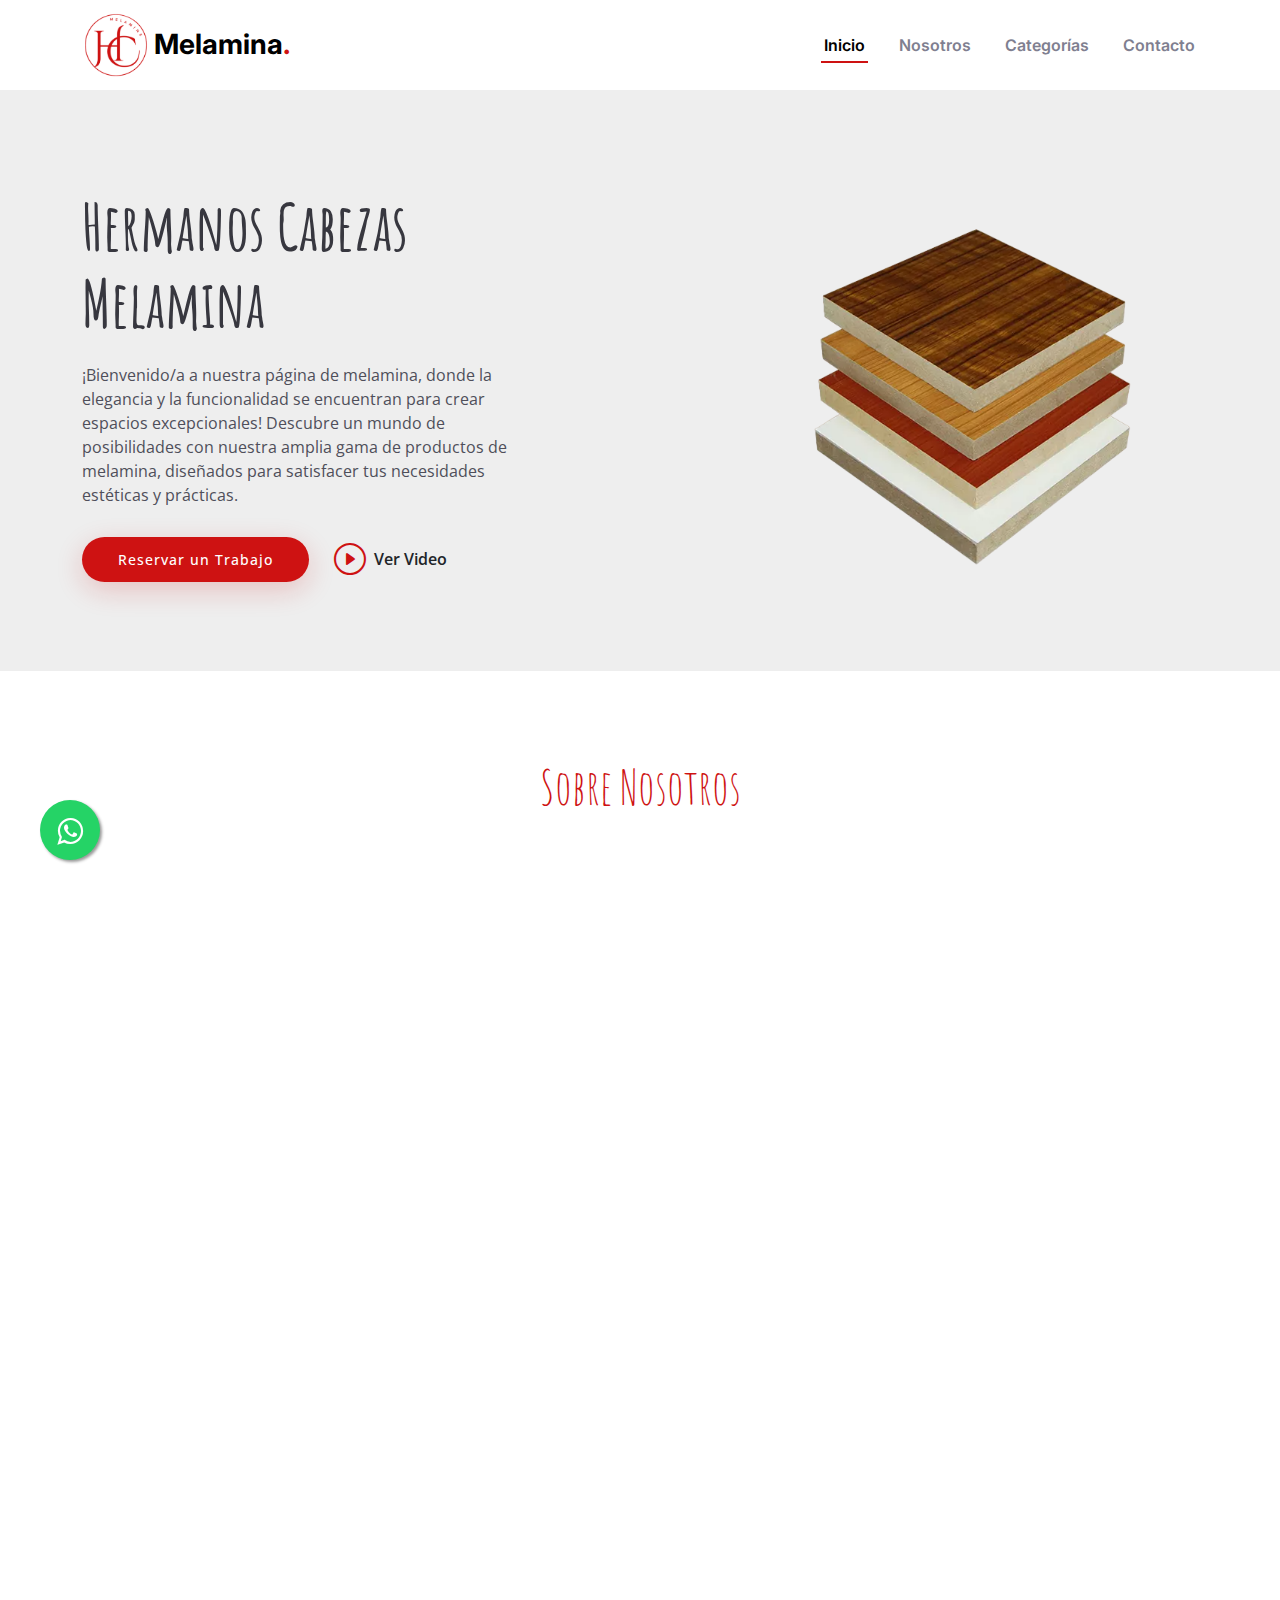
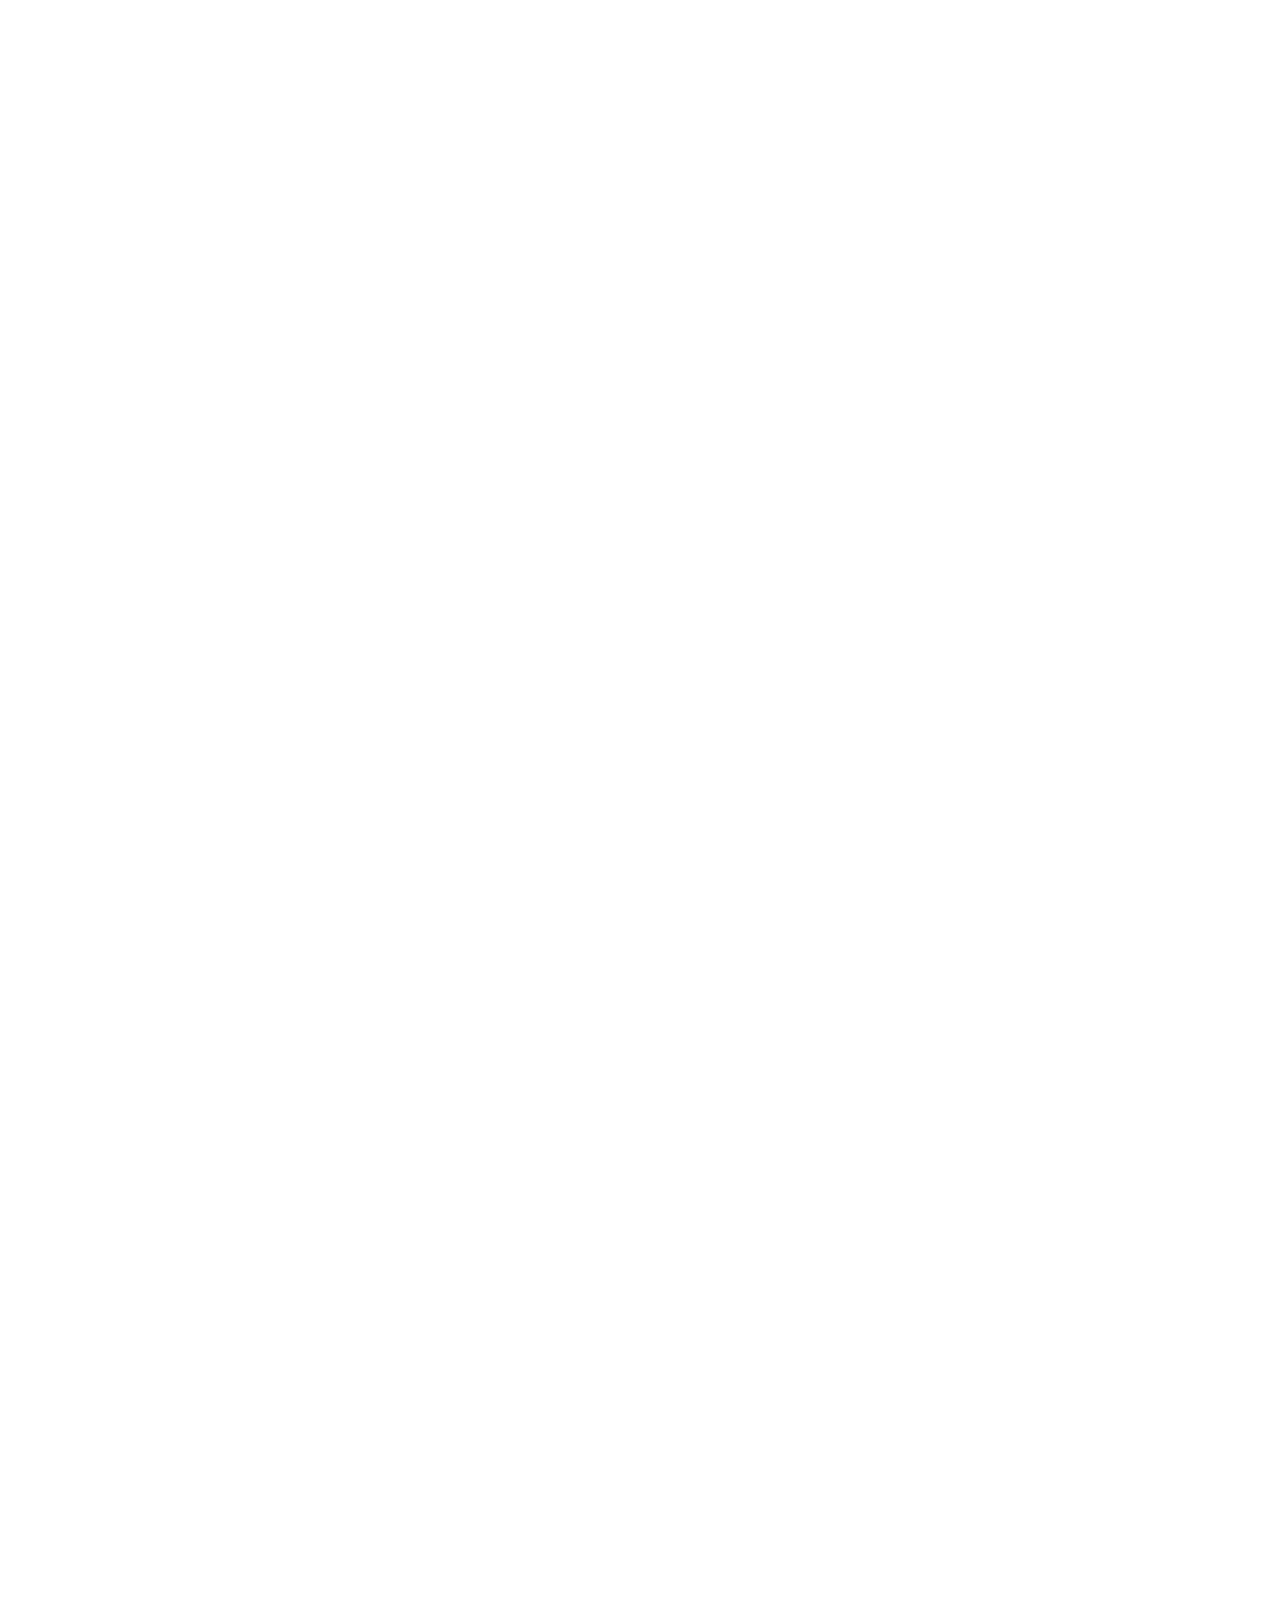
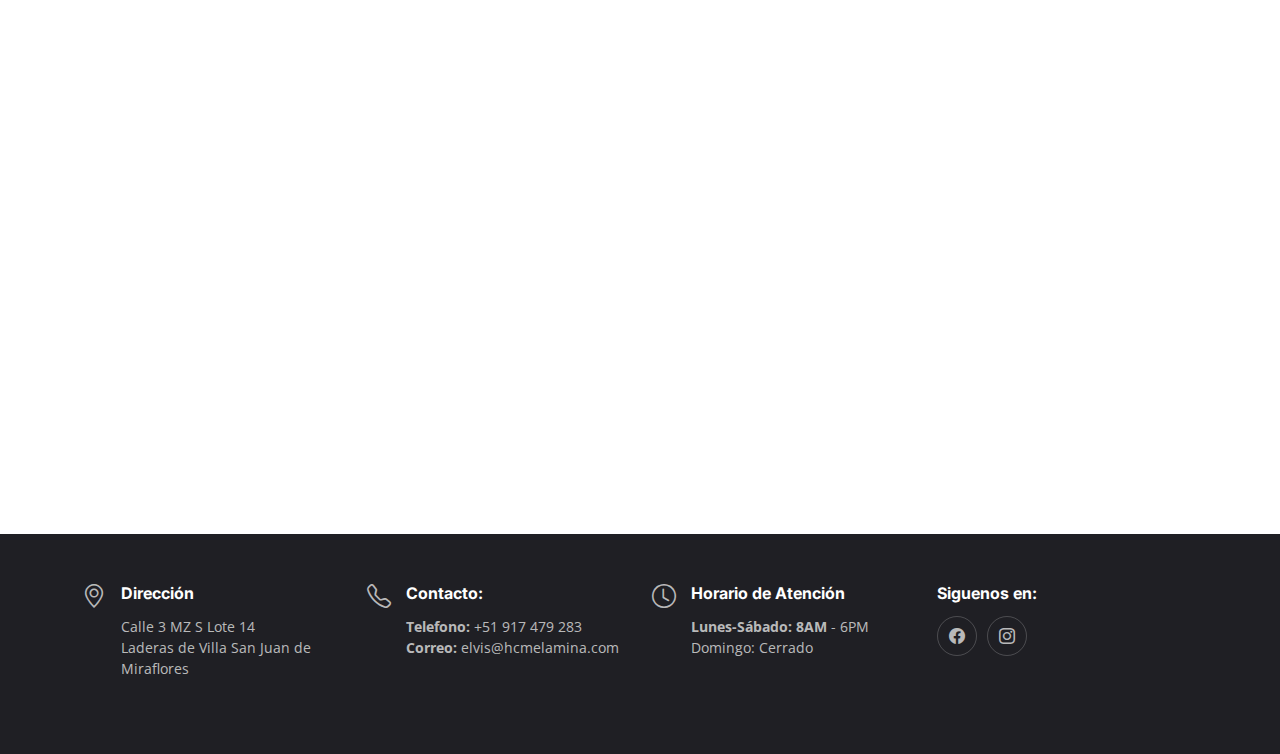
<file: index.html>
<!DOCTYPE html>
<html lang="en">
<head>
  <meta charset="utf-8">
  <meta name="author" content="Brandon Grados">
  <meta name="description" content="Fabricación de productos con Melamina">
  <meta name="keywords" content="melamina, hc,hcmelamina, hermanos cabezas, villa el salvado, san juan de miraflores">
  <meta content="width=device-width, initial-scale=1.0" name="viewport">
  <title>Hermanos Cabezas Melamina</title>
  <!-- Iconos de Página -->
  <link href="assets/img/HCMELAMINE_LOGO.png" rel="icon">
  <!--Whatsapp-->
  <link rel="stylesheet" href="assets/css/whatsapp.css">
  <!-- Google Fonts -->
  <link rel="preconnect" href="https://fonts.googleapis.com">
  <link rel="preconnect" href="https://fonts.gstatic.com" crossorigin>
  <link href="https://fonts.googleapis.com/css2?family=Open+Sans:ital,wght@0,300;0,400;0,500;0,600;0,700;1,300;1,400;1,600;1,700&family=Amatic+SC:ital,wght@0,300;0,400;0,500;0,600;0,700;1,300;1,400;1,500;1,600;1,700&family=Inter:ital,wght@0,300;0,400;0,500;0,600;0,700;1,300;1,400;1,500;1,600;1,700&display=swap" rel="stylesheet">
  <!-- Vendor CSS Files -->
  <link href="assets/vendor/bootstrap/css/bootstrap.min.css" rel="stylesheet">
  <link href="assets/vendor/bootstrap-icons/bootstrap-icons.css" rel="stylesheet">
  <link href="assets/vendor/aos/aos.css" rel="stylesheet">
  <link href="assets/vendor/glightbox/css/glightbox.min.css" rel="stylesheet">
  <link href="assets/vendor/swiper/swiper-bundle.min.css" rel="stylesheet">
  <!-- Plantilla Main CSS File -->
  <link href="assets/css/main.css" rel="stylesheet">
  <link href="assets/css/hover.css" rel="stylesheet">
  <!--verificacion para google-->
  <meta name="google-site-verification" content="ZuQFCBSRhtMMzPTymsU4bPWiyCVX5C0SAXvioeu5L-4" />
</head>
<body>
  <!-- ========= Boton Whatsapp ======== -->
  <link rel="stylesheet" href="https://maxcdn.bootstrapcdn.com/font-awesome/4.5.0/css/font-awesome.min.css">
  <a href="https://api.whatsapp.com/send?phone=51917479283&text=Buen día hcmelamina, mi consulta es:." class="float" target="_blank">
  <i class="fa fa-whatsapp my-float"></i>
  </a>
  <!-- ======= Header ======= -->
  <header id="header" class="header fixed-top d-flex align-items-center">
    <div class="container d-flex align-items-center justify-content-between">
      <a href="index.html" class="logo d-flex align-items-center me-auto me-lg-0">
        <img src="assets/img/HCMELAMINE_LOGO.png" alt="">
        <h1>Melamina<span>.</span></h1>
      </a>
      <!--Barra de navegación-->
      <nav id="navbar" class="navbar">
        <ul>
          <li><a href="#inicio">Inicio</a></li>
          <li><a href="#nosotros">Nosotros</a></li>
          <li><a href="#categorias">Categorías</a></li>
          <li><a href="#contact">Contacto</a></li>
        </ul>
      </nav><!--BARRA DE NAVEGACIÓN-->
      <!--<a class="btn-book-a-table" href="#book-a-table">Reservar</a>-->
      <i class="mobile-nav-toggle mobile-nav-show bi bi-list"></i>
      <i class="mobile-nav-toggle mobile-nav-hide d-none bi bi-x"></i>

    </div>
  </header><!-- End Header -->

  <!-- ======= Inicio Hero Section ======= -->
  <section id="inicio" class="hero d-flex align-items-center section-bg">
    <div class="container">
      <div class="row justify-content-between gy-5">
        <div class="col-lg-5 order-2 order-lg-1 d-flex flex-column justify-content-center align-items-center align-items-lg-start text-center text-lg-start">
          <h2 data-aos="fade-up">Hermanos Cabezas<br>Melamina</h2>
          <p data-aos="fade-up" data-aos-delay="100">¡Bienvenido/a a nuestra página de melamina, donde la elegancia y la funcionalidad se encuentran para crear espacios excepcionales! Descubre un mundo de posibilidades con nuestra amplia gama de productos de melamina, diseñados para satisfacer tus necesidades estéticas y prácticas.</p>
          <div class="d-flex" data-aos="fade-up" data-aos-delay="200">
            <a href="#book-a-table" class="btn-book-a-table">Reservar un Trabajo</a>
            <a href="https://www.youtube.com/watch?v=LXb3EKWsInQ" class="glightbox btn-watch-video d-flex align-items-center"><i class="bi bi-play-circle"></i><span>Ver Video</span></a>
          </div>
        </div>
        <div class="col-lg-5 order-1 order-lg-2 text-center text-lg-start">
          <img src="assets/img/melamine.png" class="img-fluid" alt="" data-aos="zoom-out" data-aos-delay="300">
        </div>
      </div>
    </div>
  </section><!-- End Hero Section -->

  <main id="main">

    <!-- ======= NOSOTROS ======= -->
    <section id="nosotros" class="nosotros">
      <div class="container" data-aos="fade-up">
        <div class="section-header">
          <p> <span>Sobre Nosotros</span></p>
        </div>
        <div class="row gy-4">
          <div class="col-lg-7 position-relative nosotros-img" style="background-image: url(assets/img/fondo_inicio.jpg) ;" data-aos="fade-up" data-aos-delay="150">
            <div class="call-us position-absolute">
              <h4>Pedidos al:</h4>
              <p>+51 917 479 283</p>
            </div>
          </div>
          <div class="col-lg-5 d-flex align-items-lg-start" data-aos="fade-up" data-aos-delay="300">
            <div class="content ps-0 ps-lg-5">
              <p class="fst-italic">
                HC es una empresa que se dedica al diseño, fabricación, instalación y comercialización de muebles de melamina a medida.
            Nos hemos especializado en la fabricación de muebles para todo espacio que requiera de este servicio.
              </p>
              <ul>
                <li><i class="bi bi-check2-all"></i> Fabricación de Paneles a Medida</li>
                <li><i class="bi bi-check2-all"></i> Diseño de Mobiliario Personalizado </li>
                <li><i class="bi bi-check2-all"></i> Asesoramiento en Proyectos de Interiorismo</li>
                <li><i class="bi bi-check2-all"></i> Instalación y Montaje</li>
                <li><i class="bi bi-check2-all"></i> Venta de productos hechos con Melamina</li>
              </ul>
            </div>
          </div>
        </div>

      </div>
    </section><!-- FIN NOSOTROS  -->

    <!-- ======= CATEGORÍAS ======= -->
    <section id="categorias" class="categorias">
      <div class="container" data-aos="fade-up">

        <div class="section-header">
          <!--<h2>Our Categorias</h2>-->
          <p>Nuestras Categorías <span>Melamina</span></p>
        </div>

        <ul class="nav nav-tabs d-flex justify-content-center" data-aos="fade-up" data-aos-delay="200">

          <li class="nav-item">
            <a class="nav-link active show" data-bs-toggle="tab" data-bs-target="#categorias-starters">
              <h4>Repisas</h4>
            </a>
          </li><!-- End tab nav item Repisas-->

          <li class="nav-item">
            <a class="nav-link" data-bs-toggle="tab" data-bs-target="#categorias-cocina">
              <h4>Cocinas</h4>
            </a></li><!-- End tab nav item Cocina -->

          <li class="nav-item">
            <a class="nav-link" data-bs-toggle="tab" data-bs-target="#categorias-sala">
              <h4>Sala</h4>
            </a>
          </li><!-- End tab nav item Sala-->

          <li class="nav-item">
            <a class="nav-link" data-bs-toggle="tab" data-bs-target="#categorias-dormitorio">
              <h4>Dormitorio</h4>
            </a>
          </li><!-- End tab nav item Dormitorio-->

          <li class="nav-item">
            <a class="nav-link" data-bs-toggle="tab" data-bs-target="#categorias-home_office">
              <h4>Home Office</h4>
            </a>
          </li><!-- End tab nav item Home Office-->

          <li class="nav-item">
            <a class="nav-link" data-bs-toggle="tab" data-bs-target="#categorias-baño">
              <h4>Baños</h4>
            </a>
          </li><!-- End tab nav item Baño-->
        </ul>

        <div class="tab-content" data-aos="fade-up" data-aos-delay="300">
          <div class="tab-pane fade active show" id="categorias-starters">
            <div class="tab-header text-center">
              <p>HC Melamina</p>
              <h3>Repisas</h3>
            </div>

            <div class="row gy-5">

              <div class="col-lg-4 categorias-item">
                <a href="assets/img/trabajos/REPISAS/FB_IMG_1637588867624.jpg" class="glightbox"><img src="assets/img/trabajos/REPISAS/FB_IMG_1637588867624.jpg" class="categorias-img img-fluid poster" alt=""></a>
                <h4>Repisa Panal</h4>
                <p class="ingredients">
                  Hecho de madera pino
                </p>
                <!--<p class="price">
                  S/500.00
                </p>-->
              </div><!-- categorias Item -->
              <div class="col-lg-4 categorias-item">
                <a href="assets/img/trabajos/REPISAS/librero.jpg" class="glightbox"><img src="assets/img/trabajos/REPISAS/librero.jpg" class="categorias-img img-fluid poster" alt=""></a>
                <h4>Librero</h4>
                <p class="ingredients">
                  Librero de escritorio de 60cm de alto
                </p>
              </div><!-- categorias Item -->
              <div class="col-lg-4 categorias-item">
                <a href="assets/img/trabajos/REPISAS/repisa esquinero.jpg" class="glightbox"><img src="assets/img/trabajos/REPISAS/repisa esquinero.jpg" class="categorias-img img-fluid poster" alt=""></a>
                <h4>Repisa Esquinero</h4>
                <p class="ingredients">
                  Repisa para esquinas de 20cm x 20cm
                </p>
              </div><!-- categorias Item -->
              <div class="col-lg-4 categorias-item">
                <a href="assets/img/trabajos/REPISAS/repisa.jpg" class="glightbox"><img src="assets/img/trabajos/REPISAS/repisa.jpg" class="categorias-img img-fluid poster" alt=""></a>
                <h4>Repisa Flotante</h4>
                <p class="ingredients">
                  Repisa flotante de 120cm x 20cmx 80
                </p>
              </div><!-- categorias Item -->
              <div class="col-lg-4 categorias-item">
                <a href="assets/img/trabajos/REPISAS/repisas exagonales.jpg" class="glightbox"><img src="assets/img/trabajos/REPISAS/repisas exagonales.jpg" class="categorias-img img-fluid poster" alt=""></a>
                <h4>Repisa colgante hexagonal </h4>
                <p class="ingredients">
                  Hecho de madera pino
                </p>
              </div><!-- categorias Item -->

            </div>
          </div><!-- End Repisas Content -->

          <div class="tab-pane fade" id="categorias-cocina">

            <div class="tab-header text-center">
              <p>HC Melamina para</p>
              <h3>Cocinas</h3>
            </div>

            <div class="row gy-5">

              <div class="col-lg-4 categorias-item">
                <a href="assets/img/trabajos/COCINA/1.jpg" class="glightbox"><img src="assets/img/trabajos/COCINA/1.jpg" class="categorias-img img-fluid poster" alt=""></a>
                <h4>Repostero</h4>
                <p class="ingredients">
                  kit alacena 6 puertas y 1 cajon
                </p>
              </div><!-- categorias Item -->

              <div class="col-lg-4 categorias-item">
                <a href="assets/img/trabajos/COCINA/2.jpg" class="glightbox"><img src="assets/img/trabajos/COCINA/2.jpg" class="categorias-img img-fluid poster" alt=""></a>
                <h4>Repostero alto de cocina</h4>
                <p class="ingredients">
                  18mm hecho a medida
                </p>
              </div><!-- categorias Item -->

              <div class="col-lg-4 categorias-item">
                <a href="assets/img/trabajos/COCINA/3.jpg" class="glightbox"><img src="assets/img/trabajos/COCINA/3.jpg" class="categorias-img img-fluid poster" alt=""></a>
                <h4>Kit de Reposteros </h4>
                <p class="ingredients">
                  kit de cocina con muebles altos
                  y bajos
                </p>
              </div><!-- categorias Item -->

              <div class="col-lg-4 categorias-item">
                <a href="assets/img/trabajos/COCINA/4.jpg" class="glightbox"><img src="assets/img/trabajos/COCINA/4.jpg" class="categorias-img img-fluid poster" alt=""></a>
                <h4>Kit alacena</h4>
                <p class="ingredients">
                  9 puertas y 4 cajones
                </p>
              </div><!-- categorias Item -->

              <div class="col-lg-4 categorias-item">
                <a href="assets/img/trabajos/COCINA/5.jpg" class="glightbox"><img src="assets/img/trabajos/COCINA/5.jpg" class="categorias-img img-fluid poster" alt=""></a>
                <h4>Muebles de cocina hecho a medida</h4>
                <p class="ingredients">
                </p>
              </div><!-- categorias Item -->

              <div class="col-lg-4 categorias-item">
                <a href="assets/img/trabajos/COCINA/6.jpg" class="glightbox"><img src="assets/img/trabajos/COCINA/6.jpg" class="categorias-img img-fluid poster" alt=""></a>
                <h4>Mueble alto y bajo de cocina</h4>
                <p class="ingredients">
                </p>
              </div><!-- categorias Item -->

              <div class="col-lg-4 categorias-item">
                <a href="assets/img/trabajos/COCINA/7.jpg" class="glightbox"><img src="assets/img/trabajos/COCINA/7.jpg" class="categorias-img img-fluid poster" alt=""></a>
                <h4>Alacena</h4>
                <p class="ingredients">
                </p>
              </div><!-- categorias Item -->

              <div class="col-lg-4 categorias-item">
                <a href="assets/img/trabajos/COCINA/8.jpg" class="glightbox"><img src="assets/img/trabajos/COCINA/8.jpg" class="categorias-img img-fluid poster" alt=""></a>
                <h4>Muebles de cocina a medida con tablero pos
                  formado
                  </h4>
                <p class="ingredients">
                </p>
              </div><!-- categorias Item -->

              <div class="col-lg-4 categorias-item">
                <a href="assets/img/trabajos/COCINA/9.jpg" class="glightbox"><img src="assets/img/trabajos/COCINA/9.jpg" class="categorias-img img-fluid poster" alt=""></a>
                <h4>Fabricacion de muebles de cocina</h4>
                <p class="ingredients">
                </p>
              </div><!-- categorias Item -->

              <div class="col-lg-4 categorias-item">
                <a href="assets/img/trabajos/COCINA/10.jpg" class="glightbox"><img src="assets/img/trabajos/COCINA/10.jpg" class="categorias-img img-fluid poster" alt=""></a>
                <h4>Reposteros</h4>
                <p class="ingredients">
                </p>
              </div><!-- categorias Item -->

              <div class="col-lg-4 categorias-item">
                <a href="assets/img/trabajos/COCINA/11.jpg" class="glightbox"><img src="assets/img/trabajos/COCINA/11.jpg" class="categorias-img img-fluid poster" alt=""></a>
                <h4>Muebles de cocina de campers </h4>
                <p class="ingredients">
                </p>
              </div><!-- categorias Item -->

            </div>
          </div><!-- End Cocina Content -->

          <div class="tab-pane fade" id="categorias-sala">

            <div class="tab-header text-center">
              <p>HC Melamina para</p>
              <h3>Salas</h3>
            </div>

            <div class="row gy-5">

              <div class="col-lg-4 categorias-item">
                <a href="assets/img/trabajos/SALA/1.jpg" class="glightbox"><img src="assets/img/trabajos/SALA/1.jpg" class="categorias-img img-fluid poster" alt=""></a>
                <h4>Panel para tv 50”</h4>
                <p class="ingredients">
                  190x30x200 cm con estantes
                </p>
              </div><!-- categorias Item -->

              <div class="col-lg-4 categorias-item">
                <a href="assets/img/trabajos/SALA/2.jpg" class="glightbox"><img src="assets/img/trabajos/SALA/2.jpg" class="categorias-img img-fluid poster" alt=""></a>
                <h4>Panel para tv 60”</h4>
                <p class="ingredients">
                  160x30x180 cm con repisas y
con fondo led
                </p>
              </div><!-- categorias Item -->

              <div class="col-lg-4 categorias-item">
                <a href="assets/img/trabajos/SALA/3.jpg" class="glightbox"><img src="assets/img/trabajos/SALA/3.jpg" class="categorias-img img-fluid poster" alt=""></a>
                <h4>Panel para tv 40”</h4>
                <p class="ingredients">
                  160x30x200 cm con gavetas
y estantes
                </p>
              </div><!-- categorias Item -->

              <div class="col-lg-4 categorias-item">
                <a href="assets/img/trabajos/SALA/4.jpg" class="glightbox"><img src="assets/img/trabajos/SALA/4.jpg" class="categorias-img img-fluid poster" alt=""></a>
                <h4>Estante de pared para tv</h4>
                <p class="ingredients">
                </p>
              </div><!-- categorias Item -->

              <div class="col-lg-4 categorias-item">
                <a href="assets/img/trabajos/SALA/5.jpg" class="glightbox"><img src="assets/img/trabajos/SALA/5.jpg" class="categorias-img img-fluid poster" alt=""></a>
                <h4>Mesa de centro</h4>
                <p class="ingredients">
                  100x 50x45 cm con repisas
                </p>
              </div><!-- categorias Item -->

              <div class="col-lg-4 categorias-item">
                <a href="assets/img/trabajos/SALA/6.jpg" class="glightbox"><img src="assets/img/trabajos/SALA/6.jpg" class="categorias-img img-fluid poster" alt=""></a>
                <h4>Panel para tv con estantes</h4>
                <p class="ingredients">
                </p>
              </div><!-- categorias Item -->

              <div class="col-lg-4 categorias-item">
                <a href="assets/img/trabajos/SALA/7.jpg" class="glightbox"><img src="assets/img/trabajos/SALA/7.jpg" class="categorias-img img-fluid poster" alt=""></a>
                <h4>Repisas decorativas para tv</h4>
                <p class="ingredients">
                </p>
              </div><!-- categorias Item -->

              <div class="col-lg-4 categorias-item">
                <a href="assets/img/trabajos/SALA/8.jpg" class="glightbox"><img src="assets/img/trabajos/SALA/8.jpg" class="categorias-img img-fluid poster" alt=""></a>
                <h4>Panel para tv de 50”</h4>
                <p class="ingredients">
                  con 1 gaveta y repisas con
luces led
                </p>
              </div><!-- categorias Item -->

              <div class="col-lg-4 categorias-item">
                <a href="assets/img/trabajos/SALA/9.jpg" class="glightbox"><img src="assets/img/trabajos/SALA/9.jpg" class="categorias-img img-fluid poster" alt=""></a>
                <h4>Repisas decorativas de pared para tv</h4>
                <p class="ingredients">
                </p>
              </div><!-- categorias Item -->

            </div>
          </div><!-- End Sala Content -->

          <div class="tab-pane fade" id="categorias-dormitorio">

            <div class="tab-header text-center">
              <p>HC Melamina para</p>
              <h3>Dormitorios</h3>
            </div>

            <div class="row gy-5">

              <div class="col-lg-4 categorias-item">
                <a href="assets/img/trabajos/DORMITORIO/1.jpg" class="glightbox"><img src="assets/img/trabajos/DORMITORIO/1.jpg" class="categorias-img img-fluid poster" alt=""></a>
                <h4>Ropero</h4>
                <p class="ingredients">
                  3 puertas, 1 repisa y 3 cajones
                </p>
              </div><!-- categorias Item -->

              <div class="col-lg-4 categorias-item">
                <a href="assets/img/trabajos/DORMITORIO/2.jpg" class="glightbox"><img src="assets/img/trabajos/DORMITORIO/2.jpg" class="categorias-img img-fluid poster" alt=""></a>
                <h4>Closet </h4>
                <p class="ingredients">
                  empotrado 10 puertas y 6 cajones
                </p>
              </div><!-- categorias Item -->

              <div class="col-lg-4 categorias-item">
                <a href="assets/img/trabajos/DORMITORIO/3.jpg" class="glightbox"><img src="assets/img/trabajos/DORMITORIO/3.jpg" class="categorias-img img-fluid poster" alt=""></a>
                <h4>Closet</h4>
                <p class="ingredients">
                  6 gavetas, 7 cajones y 3 maleteros
                </p>
              </div><!-- categorias Item -->

              <div class="col-lg-4 categorias-item">
                <a href="assets/img/trabajos/DORMITORIO/4.jpg" class="glightbox"><img src="assets/img/trabajos/DORMITORIO/4.jpg" class="categorias-img img-fluid poster" alt=""></a>
                <h4>Closet</h4>
                <p class="ingredients">
                  3 maleteros, 5 estantes, 2 puertas
corredizas y 2 cajones
                </p>
              </div><!-- categorias Item -->

              <div class="col-lg-4 categorias-item">
                <a href="assets/img/trabajos/DORMITORIO/5.jpg" class="glightbox"><img src="assets/img/trabajos/DORMITORIO/5.jpg" class="categorias-img img-fluid poster" alt=""></a>
                <h4>Closet</h4>
                <p class="ingredients">
                  a medida 3 maleteros, 6 puertas y 6
cajones
                </p>
              </div><!-- categorias Item -->

              <div class="col-lg-4 categorias-item">
                <a href="assets/img/trabajos/DORMITORIO/6.jpg" class="glightbox"><img src="assets/img/trabajos/DORMITORIO/6.jpg" class="categorias-img img-fluid poster" alt=""></a>
                <h4>Closet</h4>
                <p class="ingredients">
                  empotrado a medida
                </p>
              </div><!-- categorias Item -->

              <div class="col-lg-4 categorias-item">
                <a href="assets/img/trabajos/DORMITORIO/7.jpg" class="glightbox"><img src="assets/img/trabajos/DORMITORIO/7.jpg" class="categorias-img img-fluid poster" alt=""></a>
                <h4>Closet</h4>
                <p class="ingredients">
                  4 maleteros, 4 puertas y 4 cajones
                </p>
              </div><!-- categorias Item -->

              <div class="col-lg-4 categorias-item">
                <a href="assets/img/trabajos/DORMITORIO/8.jpg" class="glightbox"><img src="assets/img/trabajos/DORMITORIO/8.jpg" class="categorias-img img-fluid poster" alt=""></a>
                <h4>Ropero</h4>
                <p class="ingredients">
                  200x100x60 cm con 4 puertas 2
cajones y un estante
                </p>
              </div><!-- categorias Item -->

            </div>
          </div><!-- End Dormitorio Content -->

          <div class="tab-pane fade" id="categorias-home_office">

            <div class="tab-header text-center">
              <p>HC Melamina para</p>
              <h3>Home Office</h3>
            </div>

            <div class="row gy-5">

              <div class="col-lg-4 categorias-item">
                <a href="assets/img/trabajos/HOME OFFICE/1.jpg" class="glightbox"><img src="assets/img/trabajos/HOME OFFICE/1.jpg" class="categorias-img img-fluid poster" alt=""></a>
                <h4>Escritorio esquinero</h4>
                <p class="ingredients">
                </p>
              </div><!-- categorias Item -->

              <div class="col-lg-4 categorias-item">
                <a href="assets/img/trabajos/HOME OFFICE/2.jpg" class="glightbox"><img src="assets/img/trabajos/HOME OFFICE/2.jpg" class="categorias-img img-fluid poster" alt=""></a>
                <h4>Escritorio esquinero flotante </h4>
                <p class="ingredients">
                </p>
              </div><!-- categorias Item -->

              <div class="col-lg-4 categorias-item">
                <a href="assets/img/trabajos/HOME OFFICE/3.jpg" class="glightbox"><img src="assets/img/trabajos/HOME OFFICE/3.jpg" class="categorias-img img-fluid poster" alt=""></a>
                <h4>Escritorio</h4>
                <p class="ingredients">
                  personalizado con 6 cajones, 3
puertas y 4 repisas
                </p>
              </div><!-- categorias Item -->

              <div class="col-lg-4 categorias-item">
                <a href="assets/img/trabajos/HOME OFFICE/4.jpg" class="glightbox"><img src="assets/img/trabajos/HOME OFFICE/4.jpg" class="categorias-img img-fluid poster" alt=""></a>
                <h4>Escritorio</h4>
                <p class="ingredients">
                  esquinero con repisas flotantes
                </p>
              </div><!-- categorias Item -->

              <div class="col-lg-4 categorias-item">
                <a href="assets/img/trabajos/HOME OFFICE/5.jpg" class="glightbox"><img src="assets/img/trabajos/HOME OFFICE/5.jpg" class="categorias-img img-fluid poster" alt=""></a>
                <h4>Escritorio personalizado </h4>
                <p class="ingredients">
                </p>
              </div><!-- categorias Item -->

              <div class="col-lg-4 categorias-item">
                <a href="assets/img/trabajos/HOME OFFICE/6.jpg" class="glightbox"><img src="assets/img/trabajos/HOME OFFICE/6.jpg" class="categorias-img img-fluid poster" alt=""></a>
                <h4>Escritorio</h4>
                <p class="ingredients">
                  para esquina con 6 cajones
                </p>
              </div><!-- categorias Item -->

              <div class="col-lg-4 categorias-item">
                <a href="assets/img/trabajos/HOME OFFICE/7.jpg" class="glightbox"><img src="assets/img/trabajos/HOME OFFICE/7.jpg" class="categorias-img img-fluid poster" alt=""></a>
                <h4>Escritorio</h4>
                <p class="ingredients">
                  personalizado con4 cajones, 2
                  repisas flotantes
                </p>
              </div><!-- categorias Item -->

              <div class="col-lg-4 categorias-item">
                <a href="assets/img/trabajos/HOME OFFICE/8.jpg" class="glightbox"><img src="assets/img/trabajos/HOME OFFICE/8.jpg" class="categorias-img img-fluid poster" alt=""></a>
                <h4>Escritorio personalizados</h4>
                <p class="ingredients">
                </p>
              </div><!-- categorias Item -->

              <div class="col-lg-4 categorias-item">
                <a href="assets/img/trabajos/HOME OFFICE/9.jpg" class="glightbox"><img src="assets/img/trabajos/HOME OFFICE/9.jpg" class="categorias-img img-fluid poster" alt=""></a>
                <h4>Escritorio en L</h4>
                <p class="ingredients">
                  con 4 cajones y 7 repisas
                </p>
              </div><!-- categorias Item -->

            </div>
          </div><!-- End HOME OFFICE Content -->

          <div class="tab-pane fade" id="categorias-baño">

            <div class="tab-header text-center">
              <p>HC Melamina para</p>
              <h3>Baños</h3>
            </div>

            <div class="row gy-5">

              <div class="col-lg-4 categorias-item">
                <a href="assets/img/trabajos/BAÑO/1.jpg" class="glightbox"><img src="assets/img/trabajos/BAÑO/1.jpg" class="categorias-img img-fluid poster" alt=""></a>
                <h4>Organizador de baño</h4>
                <p class="ingredients">
    
                </p>
              </div><!-- categorias Item -->

              <div class="col-lg-4 categorias-item">
                <a href="assets/img/trabajos/BAÑO/2.jpg" class="glightbox"><img src="assets/img/trabajos/BAÑO/2.jpg" class="categorias-img img-fluid poster" alt=""></a>
                <h4>Mueble de baño</h4>
                <p class="ingredients">
                  con 2 cajones y 1 repisa
                </p>
              </div><!-- categorias Item -->

              <div class="col-lg-4 categorias-item">
                <a href="assets/img/trabajos/BAÑO/3.jpg" class="glightbox"><img src="assets/img/trabajos/BAÑO/3.jpg" class="categorias-img img-fluid poster" alt=""></a>
                <h4>Porta papel</h4>
                <p class="ingredients">
                </p>
              </div><!-- categorias Item -->

              <div class="col-lg-4 categorias-item">
                <a href="assets/img/trabajos/BAÑO/4.jpg" class="glightbox"><img src="assets/img/trabajos/BAÑO/4.jpg" class="categorias-img img-fluid poster" alt=""></a>
                <h4>Repisa flotante para baño
                </h4>
                <p class="ingredients">
                </p>
              </div><!-- categorias Item -->

              <div class="col-lg-4 categorias-item">
                <a href="assets/img/trabajos/BAÑO/5.jpg" class="glightbox"><img src="assets/img/trabajos/BAÑO/5.jpg" class="categorias-img img-fluid poster" alt=""></a>
                <h4>Espejo con organizador</h4>
                <p class="ingredients">
                </p>
              </div><!-- categorias Item -->

              <div class="col-lg-4 categorias-item">
                <a href="assets/img/trabajos/BAÑO/6.jpg" class="glightbox"><img src="assets/img/trabajos/BAÑO/6.jpg" class="categorias-img img-fluid poster" alt=""></a>
                <h4>Mueble de baño vanitorio </h4>
                <p class="ingredients">
                  con 2 cajones
                </p>
              </div><!-- categorias Item -->

              <div class="col-lg-4 categorias-item">
                <a href="assets/img/trabajos/BAÑO/7.jpg" class="glightbox"><img src="assets/img/trabajos/BAÑO/7.jpg" class="categorias-img img-fluid poster" alt=""></a>
                <h4> Repisas para baño</h4>
                <p class="ingredients">
              
                </p>
              </div><!-- categorias Item -->

              <div class="col-lg-4 categorias-item">
                <a href="assets/img/trabajos/BAÑO/8.jpg" class="glightbox"><img src="assets/img/trabajos/BAÑO/8.jpg" class="categorias-img img-fluid poster" alt=""></a>
                <h4>Mueble de baño flotante</h4>
                <p class="ingredients">
                  con 2 cajones
                </p>
              </div><!-- categorias Item -->

              <div class="col-lg-4 categorias-item">
                <a href="assets/img/trabajos/BAÑO/9.jpg" class="glightbox"><img src="assets/img/trabajos/BAÑO/9.jpg" class="categorias-img img-fluid poster" alt=""></a>
                <h4>Mueble de baño vanitorio </h4>
                <p class="ingredients">
                  con 1 puerta y 2
estantes
                </p>
              </div><!-- Categorias Item -->

            </div>
          </div><!-- End Baños Content -->

        </div>

      </div>
    </section><!-- FIN CATEGORÍAS -->

    <!-- ======= CONTACTO ======= -->
    <section id="contact" class="contact">
      <div class="container" data-aos="fade-up">

        <div class="section-header">
          <p><span>Contáctanos en:</span></p>
        </div>

        <div class="mb-3">
          <!--<iframe style="border:0; width: 100%; height: 350px;" src="https://maps.app.goo.gl/YYs3E3Qzt4WuEjNcA" frameborder="0" allowfullscreen></iframe>-->
          <iframe src="https://www.google.com/maps/embed?pb=!1m17!1m12!1m3!1d3899.8494257823772!2d-76.95903712493657!3d-12.190646988057544!2m3!1f0!2f0!3f0!3m2!1i1024!2i768!4f13.1!3m2!1m1!2zMTLCsDExJzI2LjMiUyA3NsKwNTcnMjMuMyJX!5e0!3m2!1ses!2spe!4v1702588395161!5m2!1ses!2spe" width="100%" height="350px" style="border:0;" allowfullscreen="" loading="lazy" referrerpolicy="no-referrer-when-downgrade"></iframe>
        </div><!-- End Google Maps -->

        <div class="row gy-4">

          <div class="col-md-6">
            <div class="info-item  d-flex align-items-center">
              <i class="icon bi bi-map flex-shrink-0"></i>
              <div>
                <h3>Dirección</h3>
                <p>Calle 3 MZ S Lote 14 Laderas de Villa San Juan de Miraflores</p>
              </div>
            </div>
          </div><!-- End Info Item -->

          <div class="col-md-6">
            <div class="info-item d-flex align-items-center">
              <i class="icon bi bi-envelope flex-shrink-0"></i>
              <div>
                <h3>Correo</h3>
                <p>elvis@hcmelamina.com</p>
              </div>
            </div>
          </div><!-- End Info Item -->

          <div class="col-md-6">
            <div class="info-item  d-flex align-items-center">
              <i class="icon bi bi-telephone flex-shrink-0"></i>
              <div>
                <h3>Telefono</h3>
                <p>+51 917 479 283</p>
              </div>
            </div>
          </div><!-- End Info Item -->

          <div class="col-md-6">
            <div class="info-item  d-flex align-items-center">
              <i class="icon bi bi-share flex-shrink-0"></i>
              <div>
                <h3>Horario de Atención</h3>
                <div><strong>Lunes - Sábado:</strong> 8AM - 6PM;
                  <strong>Domingo:</strong> Cerrado
                </div>
              </div>
            </div>
          </div><!-- End Info Item -->

        </div>

      </div>
    </section><!--FIN CONTACTO -->

  </main><!-- End #main -->

  <!-- ======= Footer ======= -->
  <footer id="footer" class="footer">

    <div class="container">
      <div class="row gy-3">
        <div class="col-lg-3 col-md-6 d-flex">
          <i class="bi bi-geo-alt icon"></i>
          <div>
            <h4>Dirección</h4>
            <p>
              Calle 3 MZ S Lote 14<br>
              Laderas de Villa San Juan de Miraflores<br>
            </p>
          </div>

        </div>

        <div class="col-lg-3 col-md-6 footer-links d-flex">
          <i class="bi bi-telephone icon"></i>
          <div>
            <h4>Contacto:</h4>
            <p>
              <strong>Telefono:</strong> +51 917 479 283<br>
              <strong>Correo:</strong> elvis@hcmelamina.com<br>
            </p>
          </div>
        </div>

        <div class="col-lg-3 col-md-6 footer-links d-flex">
          <i class="bi bi-clock icon"></i>
          <div>
            <h4>Horario de Atención</h4>
            <p>
              <strong>Lunes-Sábado: 8AM</strong> - 6PM<br>
              Domingo: Cerrado
            </p>
          </div>
        </div>

        <div class="col-lg-3 col-md-6 footer-links">
          <h4>Siguenos en:</h4>
          <div class="social-links d-flex">
            <a href="https://www.facebook.com/profile.php?id=61555016845564" class="facebook" target="_blank"><i class="bi bi-facebook"></i></a>
            <a href="https://www.instagram.com/hcmelamina/" class="instagram" target="_blank"><i class="bi bi-instagram"></i></a>
            <!--<a href="#" class="linkedin"><i class="bi bi-linkedin"></i></a>-->
          </div>
        </div>

      </div>
    </div>


  </footer>
  <!-- End Footer -->

  <a href="#" class="scroll-top d-flex align-items-center justify-content-center"><i class="bi bi-arrow-up-short"></i></a>

  <div id="preloader"></div>

  <!-- Vendor JS Files -->
  <script src="assets/vendor/bootstrap/js/bootstrap.bundle.min.js"></script>
  <script src="assets/vendor/aos/aos.js"></script>
  <script src="assets/vendor/glightbox/js/glightbox.min.js"></script>
  <script src="assets/vendor/purecounter/purecounter_vanilla.js"></script>
  <script src="assets/vendor/swiper/swiper-bundle.min.js"></script>
  <script src="assets/vendor/php-email-form/validate.js"></script>

  <!-- Template Main JS File -->
  <script src="assets/js/main.js"></script>
  <script src="assets/js/script.js"></script>
  <script src="assets/js/hover.js"></script>

</body>

</html>
</file>
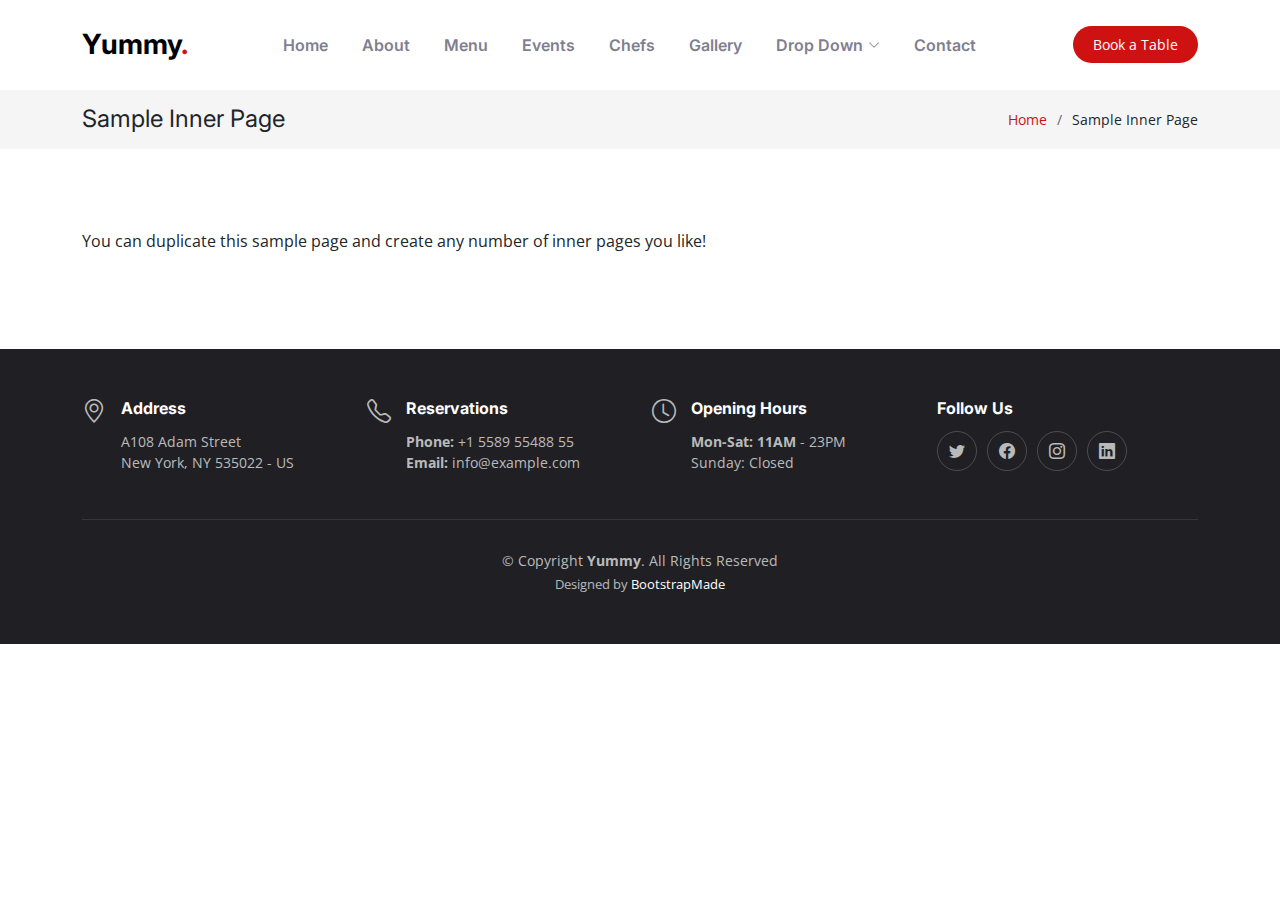
<file: sample-inner-page.html>
<!DOCTYPE html>
<html lang="en">

<head>
  <meta charset="utf-8">
  <meta content="width=device-width, initial-scale=1.0" name="viewport">

  <title>[Template] Sample Inner Page</title>
  <meta content="" name="description">
  <meta content="" name="keywords">

  <!-- Favicons -->
  <link href="assets/img/favicon.png" rel="icon">
  <link href="assets/img/apple-touch-icon.png" rel="apple-touch-icon">

  <!-- Google Fonts -->
  <link rel="preconnect" href="https://fonts.googleapis.com">
  <link rel="preconnect" href="https://fonts.gstatic.com" crossorigin>
  <link href="https://fonts.googleapis.com/css2?family=Open+Sans:ital,wght@0,300;0,400;0,500;0,600;0,700;1,300;1,400;1,600;1,700&family=Amatic+SC:ital,wght@0,300;0,400;0,500;0,600;0,700;1,300;1,400;1,500;1,600;1,700&family=Inter:ital,wght@0,300;0,400;0,500;0,600;0,700;1,300;1,400;1,500;1,600;1,700&display=swap" rel="stylesheet">

  <!-- Vendor CSS Files -->
  <link href="assets/vendor/bootstrap/css/bootstrap.min.css" rel="stylesheet">
  <link href="assets/vendor/bootstrap-icons/bootstrap-icons.css" rel="stylesheet">
  <link href="assets/vendor/aos/aos.css" rel="stylesheet">
  <link href="assets/vendor/glightbox/css/glightbox.min.css" rel="stylesheet">
  <link href="assets/vendor/swiper/swiper-bundle.min.css" rel="stylesheet">

  <!-- Template Main CSS File -->
  <link href="assets/css/main.css" rel="stylesheet">

  <!-- =======================================================
  * Template Name: Yummy
  * Updated: Sep 18 2023 with Bootstrap v5.3.2
  * Template URL: https://bootstrapmade.com/yummy-bootstrap-restaurant-website-template/
  * Author: BootstrapMade.com
  * License: https://bootstrapmade.com/license/
  ======================================================== -->
</head>

<body>

  <!-- ======= Header ======= -->
  <header id="header" class="header fixed-top d-flex align-items-center">
    <div class="container d-flex align-items-center justify-content-between">

      <a href="index.html" class="logo d-flex align-items-center me-auto me-lg-0">
        <!-- Uncomment the line below if you also wish to use an image logo -->
        <!-- <img src="assets/img/logo.png" alt=""> -->
        <h1>Yummy<span>.</span></h1>
      </a>

      <nav id="navbar" class="navbar">
        <ul>
          <li><a href="#hero">Home</a></li>
          <li><a href="#about">About</a></li>
          <li><a href="#menu">Menu</a></li>
          <li><a href="#events">Events</a></li>
          <li><a href="#chefs">Chefs</a></li>
          <li><a href="#gallery">Gallery</a></li>
          <li class="dropdown"><a href="#"><span>Drop Down</span> <i class="bi bi-chevron-down dropdown-indicator"></i></a>
            <ul>
              <li><a href="#">Drop Down 1</a></li>
              <li class="dropdown"><a href="#"><span>Deep Drop Down</span> <i class="bi bi-chevron-down dropdown-indicator"></i></a>
                <ul>
                  <li><a href="#">Deep Drop Down 1</a></li>
                  <li><a href="#">Deep Drop Down 2</a></li>
                  <li><a href="#">Deep Drop Down 3</a></li>
                  <li><a href="#">Deep Drop Down 4</a></li>
                  <li><a href="#">Deep Drop Down 5</a></li>
                </ul>
              </li>
              <li><a href="#">Drop Down 2</a></li>
              <li><a href="#">Drop Down 3</a></li>
              <li><a href="#">Drop Down 4</a></li>
            </ul>
          </li>
          <li><a href="#contact">Contact</a></li>
        </ul>
      </nav><!-- .navbar -->

      <a class="btn-book-a-table" href="#book-a-table">Book a Table</a>
      <i class="mobile-nav-toggle mobile-nav-show bi bi-list"></i>
      <i class="mobile-nav-toggle mobile-nav-hide d-none bi bi-x"></i>

    </div>
  </header><!-- End Header -->

  <main id="main">

    <!-- ======= Breadcrumbs ======= -->
    <div class="breadcrumbs">
      <div class="container">

        <div class="d-flex justify-content-between align-items-center">
          <h2>Sample Inner Page</h2>
          <ol>
            <li><a href="index.html">Home</a></li>
            <li>Sample Inner Page</li>
          </ol>
        </div>

      </div>
    </div><!-- End Breadcrumbs -->

    <section class="sample-page">
      <div class="container" data-aos="fade-up">

        <p>
          You can duplicate this sample page and create any number of inner pages you like!
        </p>

      </div>
    </section>

  </main><!-- End #main -->

  <!-- ======= Footer ======= -->
  <footer id="footer" class="footer">

    <div class="container">
      <div class="row gy-3">
        <div class="col-lg-3 col-md-6 d-flex">
          <i class="bi bi-geo-alt icon"></i>
          <div>
            <h4>Address</h4>
            <p>
              A108 Adam Street <br>
              New York, NY 535022 - US<br>
            </p>
          </div>

        </div>

        <div class="col-lg-3 col-md-6 footer-links d-flex">
          <i class="bi bi-telephone icon"></i>
          <div>
            <h4>Reservations</h4>
            <p>
              <strong>Phone:</strong> +1 5589 55488 55<br>
              <strong>Email:</strong> info@example.com<br>
            </p>
          </div>
        </div>

        <div class="col-lg-3 col-md-6 footer-links d-flex">
          <i class="bi bi-clock icon"></i>
          <div>
            <h4>Opening Hours</h4>
            <p>
              <strong>Mon-Sat: 11AM</strong> - 23PM<br>
              Sunday: Closed
            </p>
          </div>
        </div>

        <div class="col-lg-3 col-md-6 footer-links">
          <h4>Follow Us</h4>
          <div class="social-links d-flex">
            <a href="#" class="twitter"><i class="bi bi-twitter"></i></a>
            <a href="#" class="facebook"><i class="bi bi-facebook"></i></a>
            <a href="#" class="instagram"><i class="bi bi-instagram"></i></a>
            <a href="#" class="linkedin"><i class="bi bi-linkedin"></i></a>
          </div>
        </div>

      </div>
    </div>

    <div class="container">
      <div class="copyright">
        &copy; Copyright <strong><span>Yummy</span></strong>. All Rights Reserved
      </div>
      <div class="credits">
        <!-- All the links in the footer should remain intact. -->
        <!-- You can delete the links only if you purchased the pro version. -->
        <!-- Licensing information: https://bootstrapmade.com/license/ -->
        <!-- Purchase the pro version with working PHP/AJAX contact form: https://bootstrapmade.com/yummy-bootstrap-restaurant-website-template/ -->
        Designed by <a href="https://bootstrapmade.com/">BootstrapMade</a>
      </div>
    </div>

  </footer><!-- End Footer -->
  <!-- End Footer -->

  <a href="#" class="scroll-top d-flex align-items-center justify-content-center"><i class="bi bi-arrow-up-short"></i></a>

  <div id="preloader"></div>

  <!-- Vendor JS Files -->
  <script src="assets/vendor/bootstrap/js/bootstrap.bundle.min.js"></script>
  <script src="assets/vendor/aos/aos.js"></script>
  <script src="assets/vendor/glightbox/js/glightbox.min.js"></script>
  <script src="assets/vendor/purecounter/purecounter_vanilla.js"></script>
  <script src="assets/vendor/swiper/swiper-bundle.min.js"></script>
  <script src="assets/vendor/php-email-form/validate.js"></script>

  <!-- Template Main JS File -->
  <script src="assets/js/main.js"></script>

</body>

</html>
</file>
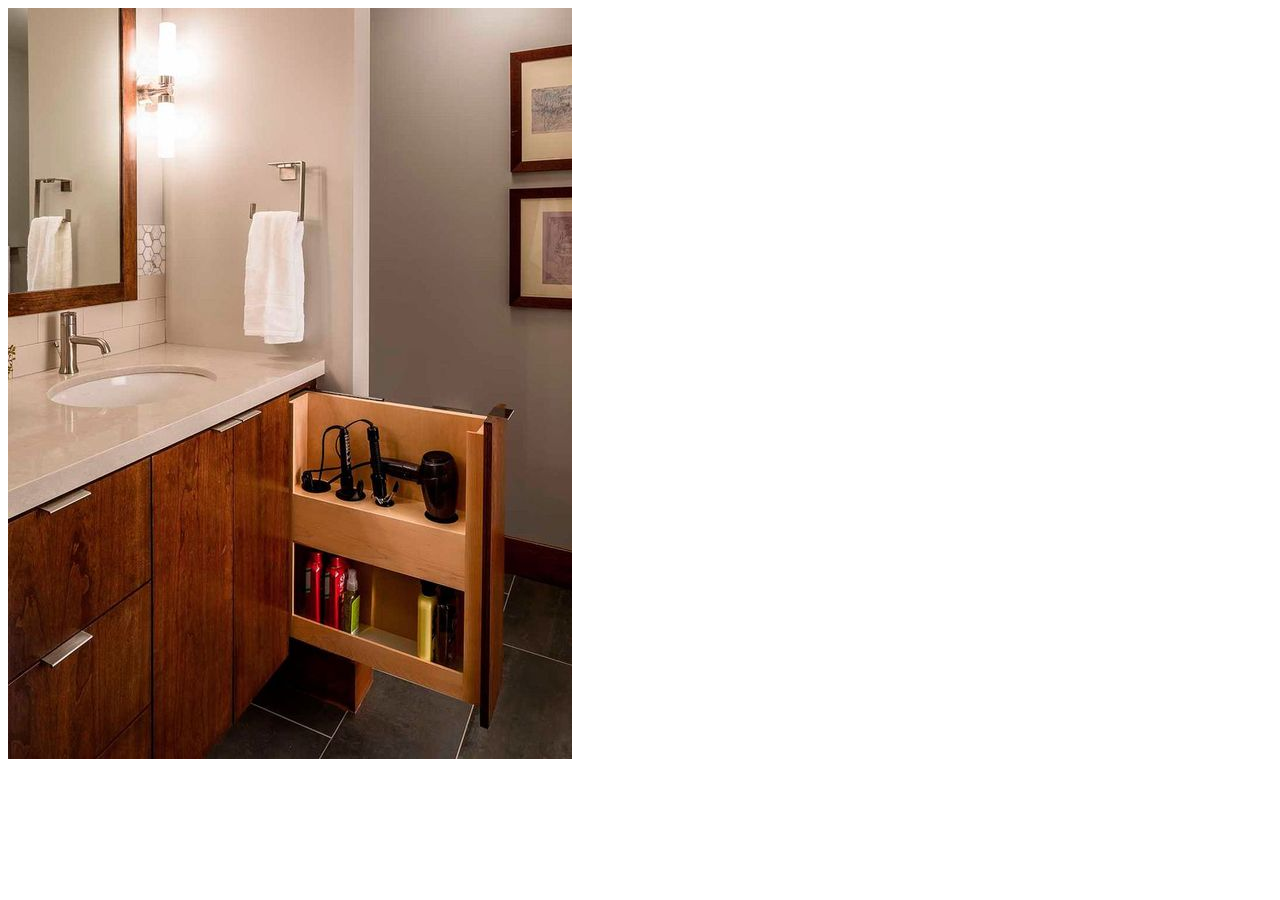
<file: assets/hover.html>
<!DOCTYPE html>
<html>
    <head>
        <link href="hover.css" rel="stylesheet">
    </head>
    <body>
        <div id="poster"><img src="1.jpg"></div>
        <script src="hover.js"></script>
    </body>
    
</html>
</file>
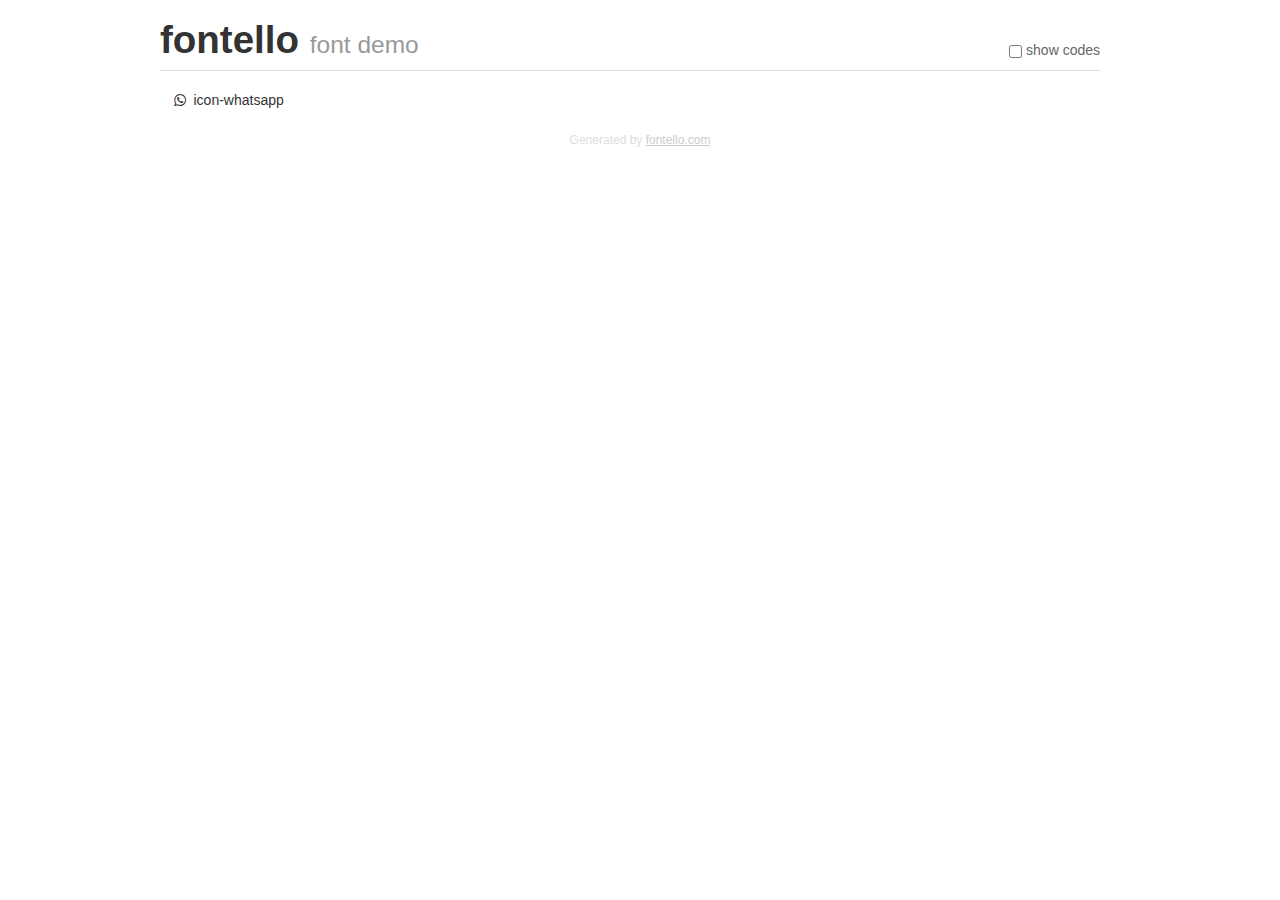
<file: assets/img/Nueva carpeta/fontello-a540fdbf/demo.html>
<!DOCTYPE html>
<html>
  <head>
  <!--[if lt IE 9]><script language="javascript" type="text/javascript" src="//html5shim.googlecode.com/svn/trunk/html5.js"></script><![endif]-->
  <meta charset="UTF-8">
  <style>
    html {
      font-size: 100%;
      -webkit-text-size-adjust: 100%;
      -ms-text-size-adjust: 100%;
    }
    a:focus {
      outline: thin dotted #333;
      outline: 5px auto -webkit-focus-ring-color;
      outline-offset: -2px;
    }
    a:hover,
    a:active {
      outline: 0;
    }
    input {
      margin: 0;
      font-size: 100%;
      vertical-align: middle;
      *overflow: visible;
      line-height: normal;
    }
    input::-moz-focus-inner {
      padding: 0;
      border: 0;
    }
    body {
      margin: 0;
      font-family: "Helvetica Neue", Helvetica, Arial, sans-serif;
      font-size: 14px;
      line-height: 20px;
      color: #333;
      background-color: #fff;
    }
    a {
      color: #08c;
      text-decoration: none;
    }
    a:hover {
      color: #005580;
      text-decoration: underline;
    }
    .row {
      margin-left: -20px;
      *zoom: 1;
    }
    .row:before,
    .row:after {
      display: table;
      content: "";
      line-height: 0;
    }
    .row:after {
      clear: both;
    }
    .span3 {
      float: left;
      min-height: 1px;
      margin-left: 20px;
      width: 220px;
    }
    .container {
      width: 940px;
      margin-right: auto;
      margin-left: auto;
      *zoom: 1;
    }
    .container:before,
    .container:after {
      display: table;
      content: "";
      line-height: 0;
    }
    .container:after {
      clear: both;
    }
    small {
      font-size: 85%;
    }
    h1 {
      margin: 10px 0;
      font-family: inherit;
      font-weight: bold;
      line-height: 20px;
      color: inherit;
      text-rendering: optimizelegibility;
      line-height: 40px;
      font-size: 38.5px;
    }
    h1 small {
      font-weight: normal;
      line-height: 1;
      color: #999;
      font-size: 24.5px;
    }

    body {
      margin-top: 90px;
    }
    .header {
      position: fixed;
      top: 0;
      left: 50%;
      margin-left: -480px;
      background-color: #fff;
      border-bottom: 1px solid #ddd;
      padding-top: 10px;
      z-index: 10;
    }
    .footer {
      color: #ddd;
      font-size: 12px;
      text-align: center;
      margin-top: 20px;
    }
    .footer a {
      color: #ccc;
      text-decoration: underline;
    }
    .the-icons {
      font-size: 14px;
      line-height: 24px;
    }
    .switch {
      position: absolute;
      right: 0;
      bottom: 10px;
      color: #666;
    }
    .switch input {
      margin-right: 0.3em;
    }
    .codesOn .i-name {
      display: none;
    }
    .codesOn .i-code {
      display: inline;
    }
    .i-code {
      display: none;
    }
    @font-face {
      font-family: 'fontello';
      src: url('./font/fontello.eot?32487051');
      src: url('./font/fontello.eot?32487051#iefix') format('embedded-opentype'),
           url('./font/fontello.woff?32487051') format('woff'),
           url('./font/fontello.ttf?32487051') format('truetype'),
           url('./font/fontello.svg?32487051#fontello') format('svg');
      font-weight: normal;
      font-style: normal;
    }
    .demo-icon {
      font-family: "fontello";
      font-style: normal;
      font-weight: normal;
      speak: never;
     
      display: inline-block;
      text-decoration: inherit;
      width: 1em;
      margin-right: .2em;
      text-align: center;
      /* opacity: .8; */
     
      /* For safety - reset parent styles, that can break glyph codes*/
      font-variant: normal;
      text-transform: none;
     
      /* fix buttons height, for twitter bootstrap */
      line-height: 1em;
     
      /* Animation center compensation - margins should be symmetric */
      /* remove if not needed */
      margin-left: .2em;
     
      /* You can be more comfortable with increased icons size */
      /* font-size: 120%; */
     
      /* Font smoothing. That was taken from TWBS */
      -webkit-font-smoothing: antialiased;
      -moz-osx-font-smoothing: grayscale;
     
      /* Uncomment for 3D effect */
      /* text-shadow: 1px 1px 1px rgba(127, 127, 127, 0.3); */
    }
    </style>
    <link rel="stylesheet" href="css/animation.css"><!--[if IE 7]><link rel="stylesheet" href="css/" + font.fontname + "-ie7.css"><![endif]-->
    <script>
      function toggleCodes(on) {
        var obj = document.getElementById('icons');
      
        if (on) {
          obj.className += ' codesOn';
        } else {
          obj.className = obj.className.replace(' codesOn', '');
        }
      }
    </script>
  </head>
  <body>
    <div class="container header">
      <h1>fontello <small>font demo</small></h1>
      <label class="switch">
        <input type="checkbox" onclick="toggleCodes(this.checked)">show codes
      </label>
    </div>
    <div class="container" id="icons">
      <div class="row">
        <div class="span3" title="Code: 0xf232">
          <i class="demo-icon icon-whatsapp">&#xf232;</i> <span class="i-name">icon-whatsapp</span><span class="i-code">0xf232</span>
        </div>
      </div>
    </div>
    <div class="container footer">Generated by <a href="https://fontello.com">fontello.com</a></div>
  </body>
</html>
</file>
<file: assets/css/whatsapp.css>
.float{
	position:fixed;
	width:60px;
	height:60px;
	bottom:40px;
	left:40px;
	background-color:#25d366;
	color:#FFF;
	border-radius:50px;
	text-align:center;
  font-size:30px;
	box-shadow: 2px 2px 3px #999;
  z-index:100;
}
.float:hover {
	text-decoration: none;
	color: #25d366;
  background-color:#fff;
}

.my-float{
	margin-top:16px;
}
</file>
<file: assets/css/main.css>
/*--------------------------------------------------------------
Las propiedades personalizadas (a veces denominadas variables CSS o
variables en cascada ) son entidades definidas por los autores de CSS
que representan valores específicos que se reutilizarán en todo un documento.
Se configuran mediante la @propertyregla at o mediante una sintaxis de propiedad
personalizada (por ejemplo, --primary-color: blue;). Se accede a las propiedades
personalizadas mediante la var()función CSS (por ejemplo, color: var(--primary-color);).--------------------------------------------------------------*/
/* Fonts */

/*root(elemento raíz)*/
:root {
  --font-default: "Open Sans", system-ui, -apple-system, "Segoe UI", Roboto, "Helvetica Neue", Arial, "Noto Sans", "Liberation Sans", sans-serif, "Apple Color Emoji", "Segoe UI Emoji", "Segoe UI Symbol", "Noto Color Emoji";
  --font-primary: "Amatic SC", sans-serif;
  --font-secondary: "Inter", sans-serif;
}

/* Colors root */
:root {
  --color-default: #212529;
  --color-primary: #ce1212;
  --color-secondary: #37373f;
}

/* Smooth scroll behavior root */
:root {
  scroll-behavior: smooth;
}

/*--------------------------------------------------------------
# General
--------------------------------------------------------------*/
body {
  font-family: var(--font-default);
  color: var(--color-default);
}

a {
  color: var(--color-primary);
  text-decoration: none;
}

a:hover {
  color: #ec2727;
  text-decoration: none;
}

h1,
h2,
h3,
h4,
h5,
h6 {
  font-family: var(--font-secondary);
}

/*--------------------------------------------------------------
# Sections & Section Header
--------------------------------------------------------------*/
section {
  overflow: hidden;
  padding: 80px 0;
}

.section-bg {
  background-color: #eee;
}

.section-header {
  text-align: center;
  padding-bottom: 30px;
}

.section-header h2 {
  font-size: 13px;
  letter-spacing: 1px;
  font-weight: 400;
  margin: 0;
  padding: 0;
  color: #7f7f90;
  text-transform: uppercase;
  font-family: var(--font-default);
}

.section-header p {
  margin: 0;
  font-size: 48px;
  font-weight: 400;
  font-family: var(--font-primary);
}

.section-header p span {
  color: var(--color-primary);
}

/*--------------------------------------------------------------
# Breadcrumbs
--------------------------------------------------------------*/
.breadcrumbs {
  padding: 15px 0;
  background: rgba(55, 55, 63, 0.05);
  margin-top: 90px;
}

@media (max-width: 575px) {
  .breadcrumbs {
    margin-top: 70px;
  }
}

.breadcrumbs h2 {
  font-size: 24px;
  font-weight: 400;
  margin: 0;
}

.breadcrumbs ol {
  display: flex;
  flex-wrap: wrap;
  list-style: none;
  padding: 0;
  margin: 0;
  font-size: 14px;
}

.breadcrumbs ol li+li {
  padding-left: 10px;
}

.breadcrumbs ol li+li::before {
  display: inline-block;
  padding-right: 10px;
  color: #676775;
  content: "/";
}

@media (max-width: 992px) {
  .breadcrumbs .d-flex {
    display: block !important;
  }

  .breadcrumbs h2 {
    margin-bottom: 10px;
  }

  .breadcrumbs ol {
    display: block;
  }

  .breadcrumbs ol li {
    display: inline-block;
  }
}

/*--------------------------------------------------------------
# Scroll top button
--------------------------------------------------------------*/
.scroll-top {
  position: fixed;
  visibility: hidden;
  opacity: 0;
  right: 15px;
  bottom: 15px;
  z-index: 99999;
  background: var(--color-primary);
  width: 44px;
  height: 44px;
  border-radius: 50px;
  transition: all 0.4s;
}

.scroll-top i {
  font-size: 24px;
  color: #fff;
  line-height: 0;
}

.scroll-top:hover {
  background: #ec2727;
  color: #fff;
}

.scroll-top.active {
  visibility: visible;
  opacity: 1;
}

/*--------------------------------------------------------------
# Preloader
--------------------------------------------------------------*/
#preloader {
  position: fixed;
  inset: 0;
  z-index: 9999;
  overflow: hidden;
  background: #fff;
  transition: all 0.6s ease-out;
  width: 100%;
  height: 100vh;
}

#preloader:before,
#preloader:after {
  content: "";
  position: absolute;
  border: 4px solid var(--color-primary);
  border-radius: 50%;
  animation: animate-preloader 2s cubic-bezier(0, 0.2, 0.8, 1) infinite;
}

#preloader:after {
  animation-delay: -0.5s;
}

@keyframes animate-preloader {
  0% {
    width: 10px;
    height: 10px;
    top: calc(50% - 5px);
    left: calc(50% - 5px);
    opacity: 1;
  }

  100% {
    width: 72px;
    height: 72px;
    top: calc(50% - 36px);
    left: calc(50% - 36px);
    opacity: 0;
  }
}

/*--------------------------------------------------------------
# Disable aos animation delay on mobile devices
--------------------------------------------------------------*/
@media screen and (max-width: 768px) {
  [data-aos-delay] {
    transition-delay: 0 !important;
  }
}

/*--------------------------------------------------------------
# Header
--------------------------------------------------------------*/
.header {
  background: #fff;
  transition: all 0.5s;
  z-index: 997;
  height: 90px;
  border-bottom: 1px solid #fff;
}

@media (max-width: 575px) {
  .header {
    height: 70px;
  }
}

.header.sticked {
  border-color: #fff;
  border-color: #eee;
}

.header .logo img {
  max-height: 90px;
  margin-right: 2px;
}

.header .logo h1 {
  font-size: 28px;
  font-weight: 700;
  color: #000;
  margin: 0;
  font-family: var(--font-secondary);
}

.header .logo h1 span {
  color: var(--color-primary);
}

.header .btn-book-a-table,
.header .btn-book-a-table:focus {
  font-size: 14px;
  color: #fff;
  background: var(--color-primary);
  padding: 8px 20px;
  margin-left: 30px;
  border-radius: 50px;
  transition: 0.3s;
}

.header .btn-book-a-table:hover,
.header .btn-book-a-table:focus:hover {
  color: #fff;
  background: rgba(206, 18, 18, 0.8);
}

section {
  scroll-margin-top: 90px;
}

/*--------------------------------------------------------------
# Desktop Navigation
--------------------------------------------------------------*/
@media (min-width: 1280px) {
  .navbar {
    padding: 0;
  }

  .navbar ul {
    margin: 0;
    padding: 0;
    display: flex;
    list-style: none;
    align-items: center;
  }

  .navbar li {
    position: relative;
  }

  .navbar>ul>li {
    white-space: nowrap;
    padding: 10px 0 10px 28px;
  }

  .navbar a,
  .navbar a:focus {
    display: flex;
    align-items: center;
    justify-content: space-between;
    padding: 0 3px;
    font-family: var(--font-secondary);
    font-size: 16px;
    font-weight: 600;
    color: #7f7f90;
    white-space: nowrap;
    transition: 0.3s;
    position: relative;
  }

  .navbar a i,
  .navbar a:focus i {
    font-size: 12px;
    line-height: 0;
    margin-left: 5px;
  }

  .navbar>ul>li>a:before {
    content: "";
    position: absolute;
    width: 100%;
    height: 2px;
    bottom: -6px;
    left: 0;
    background-color: var(--color-primary);
    visibility: hidden;
    width: 0px;
    transition: all 0.3s ease-in-out 0s;
  }

  .navbar a:hover:before,
  .navbar li:hover>a:before,
  .navbar .active:before {
    visibility: visible;
    width: 100%;
  }

  .navbar a:hover,
  .navbar .active,
  .navbar .active:focus,
  .navbar li:hover>a {
    color: #000;
  }

  .navbar .dropdown ul {
    display: block;
    position: absolute;
    left: 28px;
    top: calc(100% + 30px);
    margin: 0;
    padding: 10px 0;
    z-index: 99;
    opacity: 0;
    visibility: hidden;
    background: #fff;
    box-shadow: 0px 0px 30px rgba(127, 137, 161, 0.25);
    transition: 0.3s;
    border-radius: 4px;
  }

  .navbar .dropdown ul li {
    min-width: 200px;
  }

  .navbar .dropdown ul a {
    padding: 10px 20px;
    font-size: 15px;
    text-transform: none;
    font-weight: 600;
  }

  .navbar .dropdown ul a i {
    font-size: 12px;
  }

  .navbar .dropdown ul a:hover,
  .navbar .dropdown ul .active:hover,
  .navbar .dropdown ul li:hover>a {
    color: var(--color-primary);
  }

  .navbar .dropdown:hover>ul {
    opacity: 1;
    top: 100%;
    visibility: visible;
  }

  .navbar .dropdown .dropdown ul {
    top: 0;
    left: calc(100% - 30px);
    visibility: hidden;
  }

  .navbar .dropdown .dropdown:hover>ul {
    opacity: 1;
    top: 0;
    left: 100%;
    visibility: visible;
  }
}

@media (min-width: 1280px) and (max-width: 1366px) {
  .navbar .dropdown .dropdown ul {
    left: -90%;
  }

  .navbar .dropdown .dropdown:hover>ul {
    left: -100%;
  }
}

@media (min-width: 1280px) {

  .mobile-nav-show,
  .mobile-nav-hide {
    display: none;
  }
}

/*--------------------------------------------------------------
# Mobile Navigation
--------------------------------------------------------------*/
@media (max-width: 1279px) {
  .navbar {
    position: fixed;
    top: 0;
    right: -100%;
    width: 100%;
    max-width: 400px;
    border-left: 1px solid #666;
    bottom: 0;
    transition: 0.3s;
    z-index: 9997;
  }

  .navbar ul {
    position: absolute;
    inset: 0;
    padding: 50px 0 10px 0;
    margin: 0;
    background: rgba(255, 255, 255, 0.9);
    overflow-y: auto;
    transition: 0.3s;
    z-index: 9998;
  }

  .navbar a,
  .navbar a:focus {
    display: flex;
    align-items: center;
    justify-content: space-between;
    padding: 10px 20px;
    font-family: var(--font-secondary);
    border-bottom: 2px solid rgba(255, 255, 255, 0.8);
    font-size: 16px;
    font-weight: 600;
    color: #7f7f90;
    white-space: nowrap;
    transition: 0.3s;
  }

  .navbar a i,
  .navbar a:focus i {
    font-size: 12px;
    line-height: 0;
    margin-left: 5px;
  }

  .navbar a:hover,
  .navbar li:hover>a {
    color: #000;
  }

  .navbar .active,
  .navbar .active:focus {
    color: #000;
    border-color: var(--color-primary);
  }

  .navbar .dropdown ul,
  .navbar .dropdown .dropdown ul {
    position: static;
    display: none;
    padding: 10px 0;
    margin: 10px 20px;
    transition: all 0.5s ease-in-out;
    border: 1px solid #eee;
  }

  .navbar .dropdown>.dropdown-active,
  .navbar .dropdown .dropdown>.dropdown-active {
    display: block;
  }

  .mobile-nav-show {
    color: var(--color-secondary);
    font-size: 28px;
    cursor: pointer;
    line-height: 0;
    transition: 0.5s;
    z-index: 9999;
    margin: 0 10px 0 20px;
  }

  .mobile-nav-hide {
    color: var(--color-secondary);
    font-size: 32px;
    cursor: pointer;
    line-height: 0;
    transition: 0.5s;
    position: fixed;
    right: 20px;
    top: 20px;
    z-index: 9999;
  }

  .mobile-nav-active {
    overflow: hidden;
  }

  .mobile-nav-active .navbar {
    right: 0;
  }

  .mobile-nav-active .navbar:before {
    content: "";
    position: fixed;
    inset: 0;
    background: rgba(255, 255, 255, 0.8);
    z-index: 9996;
  }
}

/*--------------------------------------------------------------
# Seccion Nosotros
--------------------------------------------------------------*/
.nosotros .nosotros-img {
  min-height: 500px;
}

.nosotros h3 {
  font-weight: 700;
  font-size: 36px;
  margin-bottom: 30px;
  font-family: var(--font-secondary);
}

.nosotros .call-us {
  left: 10%;
  right: 10%;
  bottom: 10%;
  background-color: #fff;
  /*box-shadow: 0px 2px 25px rgba(0, 0, 0, 0.08);*/
  padding: 20px;
  text-align: center;
}

.nosotros .call-us h4 {
  font-size: 24px;
  font-weight: 700;
  margin-bottom: 5px;
  font-family: var(--font-default);
}

.nosotros .call-us p {
  font-size: 28px;
  font-weight: 700;
  color: var(--color-primary);
}

.nosotros .content ul {
  list-style: none;
  padding: 0;
}

.nosotros .content ul li {
  padding: 0 0 8px 26px;
  position: relative;
}

.nosotros .content ul i {
  position: absolute;
  font-size: 20px;
  left: 0;
  top: -3px;
  color: var(--color-primary);
}

.nosotros .content p:last-child {
  margin-bottom: 0;
}

.nosotros .play-btn {
  width: 94px;
  height: 94px;
  background: radial-gradient(var(--color-primary) 50%, rgba(206, 18, 18, 0.4) 52%);
  border-radius: 50%;
  display: block;
  position: absolute;
  left: calc(50% - 47px);
  top: calc(50% - 47px);
  overflow: hidden;
}

.nosotros .play-btn:before {
  content: "";
  position: absolute;
  width: 120px;
  height: 120px;
  animation-delay: 0s;
  animation: pulsate-btn 2s;
  animation-direction: forwards;
  animation-iteration-count: infinite;
  animation-timing-function: steps;
  opacity: 1;
  border-radius: 50%;
  border: 5px solid rgba(206, 18, 18, 0.7);
  top: -15%;
  left: -15%;
  background: rgba(198, 16, 0, 0);
}

.nosotros .play-btn:after {
  content: "";
  position: absolute;
  left: 50%;
  top: 50%;
  transform: translateX(-40%) translateY(-50%);
  width: 0;
  height: 0;
  border-top: 10px solid transparent;
  border-bottom: 10px solid transparent;
  border-left: 15px solid #fff;
  z-index: 100;
  transition: all 400ms cubic-bezier(0.55, 0.055, 0.675, 0.19);
}

.nosotros .play-btn:hover:before {
  content: "";
  position: absolute;
  left: 50%;
  top: 50%;
  transform: translateX(-40%) translateY(-50%);
  width: 0;
  height: 0;
  border: none;
  border-top: 10px solid transparent;
  border-bottom: 10px solid transparent;
  border-left: 15px solid #fff;
  z-index: 200;
  animation: none;
  border-radius: 0;
}

.nosotros .play-btn:hover:after {
  border-left: 15px solid var(--color-primary);
  transform: scale(20);
}

@keyframes pulsate-btn {
  0% {
    transform: scale(0.6, 0.6);
    opacity: 1;
  }

  100% {
    transform: scale(1, 1);
    opacity: 0;
  }
}

/*--------------------------------------------------------------
# Why Us Section
--------------------------------------------------------------*/
.why-us .why-box {
  padding: 30px;
  background: var(--color-primary);
  color: #fff;
}

.why-us .why-box h3 {
  font-weight: 700;
  font-size: 34px;
  margin-bottom: 30px;
}

.why-us .why-box p {
  margin-bottom: 30px;
}

.why-us .why-box .more-btn {
  display: inline-block;
  background: rgba(255, 255, 255, 0.3);
  padding: 6px 30px 8px 30px;
  color: #fff;
  border-radius: 50px;
  transition: all ease-in-out 0.4s;
}

.why-us .why-box .more-btn i {
  font-size: 14px;
}

.why-us .why-box .more-btn:hover {
  color: var(--color-primary);
  background: #fff;
}

.why-us .icon-box {
  text-align: center;
  background: #fff;
  padding: 40px 30px;
  width: 100%;
  height: 100%;
  border: 1px solid rgba(55, 55, 63, 0.1);
  transition: 0.3s;
}

.why-us .icon-box i {
  color: var(--color-primary);
  margin-bottom: 30px;
  font-size: 32px;
  margin-bottom: 30px;
  background: rgba(206, 18, 18, 0.1);
  border-radius: 50px;
  display: flex;
  align-items: center;
  justify-content: center;
  width: 64px;
  height: 64px;
}

.why-us .icon-box h4 {
  font-size: 20px;
  font-weight: 400;
  margin: 0 0 30px 0;
  font-family: var(--font-secondary);
}

.why-us .icon-box p {
  font-size: 15px;
  color: #6c757d;
}

@media (min-width: 1200px) {
  .why-us .icon-box:hover {
    transform: scale(1.1);
  }
}

/*--------------------------------------------------------------
# Stats Counter Section
--------------------------------------------------------------*/
.stats-counter {
  background: linear-gradient(rgba(0, 0, 0, 0.5), rgba(0, 0, 0, 0.5)), url("../img/stats-bg.jpg") center center;
  background-size: cover;
  padding: 100px 0;
}

@media (min-width: 1365px) {
  .stats-counter {
    background-attachment: fixed;
  }
}

.stats-counter .stats-item {
  padding: 30px;
  width: 100%;
}

.stats-counter .stats-item span {
  font-size: 48px;
  display: block;
  color: #fff;
  font-weight: 700;
}

.stats-counter .stats-item p {
  padding: 0;
  margin: 0;
  font-family: var(--font-secondary);
  font-size: 16px;
  font-weight: 700;
  color: rgba(255, 255, 255, 0.6);
}

/*--------------------------------------------------------------
# Categorías Section
--------------------------------------------------------------*/
/*#repisa_panal{
  transition: box-shadow .1s tranformation .1s;
}*/


.categorias .nav-tabs {
  border: 0;
}

.categorias .nav-link {
  margin: 0 10px;
  padding: 10px 5px;
  transition: 0.3s;
  color: var(--color-secondary);
  border-radius: 0;
  cursor: pointer;
  height: 100%;
  border: 0;
  border-bottom: 2px solid #b6b6bf;
}

@media (max-width: 575px) {
  .categorias .nav-link {
    margin: 0 10px;
    padding: 10px 0;
  }
}

.categorias .nav-link i {
  padding-right: 15px;
  font-size: 48px;
}

.categorias .nav-link h4 {
  font-size: 18px;
  font-weight: 400;
  margin: 0;
  font-family: var(--font-secondary);
}

@media (max-width: 575px) {
  .categorias .nav-link h4 {
    font-size: 16px;
  }
}

.categorias .nav-link:hover {
  color: var(--color-primary);
}

.categorias .nav-link.active {
  color: var(--color-primary);
  border-color: var(--color-primary);
}

.categorias .tab-content .tab-header {
  padding: 30px 0;
}

.categorias .tab-content .tab-header p {
  font-size: 14px;
  text-transform: uppercase;
  color: #676775;
  margin-bottom: 0;
}

.categorias .tab-content .tab-header h3 {
  font-size: 36px;
  font-weight: 600;
  color: var(--color-primary);
}

.categorias .tab-content .categorias-item {
  -moz-text-align-last: center;
  text-align-last: center;
}

.categorias .tab-content .categorias-item .categorias-img {
  padding: 0 60px;
  margin-bottom: 15px;
}

.categorias .tab-content .categorias-item h4 {
  font-size: 22px;
  font-weight: 500;
  color: var(--color-secondary);
  font-family: var(--font-secondary);
  font-weight: 30px;
  margin-bottom: 5px;
}

.categorias .tab-content .categorias-item .ingredients {
  font-family: var(--font-secondary);
  color: #8d8d9b;
  margin-bottom: 5px;
}

.categorias .tab-content .categorias-item .price {
  font-size: 24px;
  font-weight: 700;
  color: var(--color-primary);
}

/*--------------------------------------------------------------
# Testimonials Section
--------------------------------------------------------------*/
.testimonials .section-header {
  margin-bottom: 40px;
}

.testimonials .testimonials-carousel,
.testimonials .testimonials-slider {
  overflow: hidden;
}

.testimonials .testimonial-item .testimonial-content {
  border-left: 3px solid var(--color-primary);
  padding-left: 30px;
}

.testimonials .testimonial-item .testimonial-img {
  border-radius: 50%;
  border: 4px solid #fff;
  margin: 0 auto;
}

.testimonials .testimonial-item h3 {
  font-size: 20px;
  font-weight: bold;
  margin: 10px 0 5px 0;
  color: var(--color-default);
  font-family: var(--font-secondary);
}

.testimonials .testimonial-item h4 {
  font-size: 14px;
  color: #6c757d;
  margin: 0 0 10px 0;
  font-family: var(--font-secondary);
}

.testimonials .testimonial-item .stars i {
  color: #ffc107;
  margin: 0 1px;
}

.testimonials .testimonial-item .quote-icon-left,
.testimonials .testimonial-item .quote-icon-right {
  color: #f05656;
  font-size: 26px;
  line-height: 0;
}

.testimonials .testimonial-item .quote-icon-left {
  display: inline-block;
  left: -5px;
  position: relative;
}

.testimonials .testimonial-item .quote-icon-right {
  display: inline-block;
  right: -5px;
  position: relative;
  top: 10px;
  transform: scale(-1, -1);
}

.testimonials .testimonial-item p {
  font-style: italic;
}

.testimonials .swiper-pagination {
  margin-top: 40px;
  position: relative;
}

.testimonials .swiper-pagination .swiper-pagination-bullet {
  width: 12px;
  height: 12px;
  background-color: #d1d1d7;
  opacity: 1;
}

.testimonials .swiper-pagination .swiper-pagination-bullet-active {
  background-color: var(--color-primary);
}

/*--------------------------------------------------------------
# Events Section
--------------------------------------------------------------*/
.events .container-fluid {
  padding: 0;
}

.events .event-item {
  background-size: cover;
  background-position: cente;
  min-height: 600px;
  padding: 30px;
}

@media (max-width: 575px) {
  .events .event-item {
    min-height: 500px;
  }
}

.events .event-item:before {
  content: "";
  background: rgba(0, 0, 0, 0.6);
  position: absolute;
  inset: 0;
}

.events .event-item h3 {
  font-size: 24px;
  font-weight: 700;
  margin-bottom: 5px;
  color: #fff;
  position: relative;
}

.events .event-item .price {
  color: #fff;
  border-bottom: 2px solid var(--color-primary);
  font-size: 32px;
  font-weight: 700;
  margin-bottom: 15px;
  position: relative;
}

.events .event-item .description {
  margin-bottom: 0;
  color: rgba(255, 255, 255, 0.9);
  position: relative;
}

@media (min-width: 1200px) {
  .events .swiper-slide-active+.swiper-slide {
    border-left: 1px solid rgba(255, 255, 255, 0.5);
    border-right: 1px solid rgba(255, 255, 255, 0.5);
    z-index: 1;
  }
}

.events .swiper-pagination {
  margin-top: 20px;
  position: relative;
}

.events .swiper-pagination .swiper-pagination-bullet {
  width: 10px;
  height: 10px;
  background-color: #d1d1d7;
  opacity: 1;
}

.events .swiper-pagination .swiper-pagination-bullet-active {
  background-color: var(--color-primary);
}

/*--------------------------------------------------------------
# Chefs Section
--------------------------------------------------------------*/
.chefs .chef-member {
  overflow: hidden;
  text-align: center;
  border-radius: 5px;
  background: #fff;
  box-shadow: 0px 0 30px rgba(55, 55, 63, 0.08);
  transition: 0.3s;
}

.chefs .chef-member .member-img {
  position: relative;
  overflow: hidden;
}

.chefs .chef-member .member-img:after {
  position: absolute;
  content: "";
  left: 0;
  bottom: 0;
  height: 100%;
  width: 100%;
  background: url(../img/team-shape.svg) no-repeat center bottom;
  background-size: contain;
  z-index: 1;
}

.chefs .chef-member .social {
  position: absolute;
  right: -100%;
  top: 30px;
  opacity: 0;
  border-radius: 4px;
  transition: 0.5s;
  background: rgba(255, 255, 255, 0.3);
  z-index: 2;
}

.chefs .chef-member .social a {
  transition: color 0.3s;
  color: rgba(55, 55, 63, 0.4);
  margin: 15px 12px;
  display: block;
  line-height: 0;
  text-align: center;
}

.chefs .chef-member .social a:hover {
  color: rgba(55, 55, 63, 0.9);
}

.chefs .chef-member .social i {
  font-size: 18px;
}

.chefs .chef-member .member-info {
  padding: 10px 15px 20px 15px;
}

.chefs .chef-member .member-info h4 {
  font-weight: 700;
  margin-bottom: 5px;
  font-size: 20px;
  color: var(--color-secondary);
}

.chefs .chef-member .member-info span {
  display: block;
  font-size: 14px;
  font-weight: 400;
  color: rgba(33, 37, 41, 0.4);
}

.chefs .chef-member .member-info p {
  font-style: italic;
  font-size: 14px;
  padding-top: 15px;
  line-height: 26px;
  color: rgba(33, 37, 41, 0.7);
}

.chefs .chef-member:hover {
  transform: scale(1.08);
  box-shadow: 0px 0 30px rgba(55, 55, 63, 0.15);
}

.chefs .chef-member:hover .social {
  right: 8px;
  opacity: 1;
}

/*--------------------------------------------------------------
# Book A Table Section
--------------------------------------------------------------*/
.book-a-table .reservation-img {
  min-height: 500px;
  background-size: cover;
  background-position: center;
}

.book-a-table .reservation-form-bg {
  background: rgba(55, 55, 63, 0.04);
}

.book-a-table .php-email-form {
  padding: 40px;
}

@media (max-width: 575px) {
  .book-a-table .php-email-form {
    padding: 20px;
  }
}

.book-a-table .php-email-form h3 {
  font-size: 14px;
  font-weight: 700;
  text-transform: uppercase;
  letter-spacing: 1px;
}

.book-a-table .php-email-form h4 {
  font-size: 14px;
  font-weight: 700;
  text-transform: uppercase;
  letter-spacing: 1px;
  margin: 20px 0 0 0;
}

.book-a-table .php-email-form p {
  font-size: 14px;
  margin-bottom: 20px;
}

.book-a-table .php-email-form .error-message {
  display: none;
  color: #fff;
  background: #df1529;
  text-align: left;
  padding: 15px;
  margin-bottom: 24px;
  font-weight: 600;
}

.book-a-table .php-email-form .sent-message {
  display: none;
  color: #fff;
  background: #059652;
  text-align: center;
  padding: 15px;
  margin-bottom: 24px;
  font-weight: 600;
}

.book-a-table .php-email-form .loading {
  display: none;
  background: #fff;
  text-align: center;
  padding: 15px;
  margin-bottom: 24px;
}

.book-a-table .php-email-form .loading:before {
  content: "";
  display: inline-block;
  border-radius: 50%;
  width: 24px;
  height: 24px;
  margin: 0 10px -6px 0;
  border: 3px solid #059652;
  border-top-color: #fff;
  animation: animate-loading 1s linear infinite;
}

.book-a-table .php-email-form input,
.book-a-table .php-email-form textarea {
  border-radius: 0;
  box-shadow: none;
  font-size: 14px;
  border-radius: 0;
}

.book-a-table .php-email-form input:focus,
.book-a-table .php-email-form textarea:focus {
  border-color: var(--color-primary);
}

.book-a-table .php-email-form input {
  padding: 12px 15px;
}

.book-a-table .php-email-form textarea {
  padding: 12px 15px;
}

.book-a-table .php-email-form button[type=submit] {
  background: var(--color-primary);
  border: 0;
  padding: 14px 60px;
  color: #fff;
  transition: 0.4s;
  border-radius: 50px;
}

.book-a-table .php-email-form button[type=submit]:hover {
  background: #ec2727;
}

@keyframes animate-loading {
  0% {
    transform: rotate(0deg);
  }

  100% {
    transform: rotate(360deg);
  }
}

/*--------------------------------------------------------------
# Gallery Section
--------------------------------------------------------------*/
.gallery {
  overflow: hidden;
}

.gallery .swiper-pagination {
  margin-top: 20px;
  position: relative;
}

.gallery .swiper-pagination .swiper-pagination-bullet {
  width: 12px;
  height: 12px;
  background-color: #d1d1d7;
  opacity: 1;
}

.gallery .swiper-pagination .swiper-pagination-bullet-active {
  background-color: var(--color-primary);
}

.gallery .swiper-slide-active {
  text-align: center;
}

@media (min-width: 992px) {
  .gallery .swiper-wrapper {
    padding: 40px 0;
  }

  .gallery .swiper-slide-active {
    border: 6px solid var(--color-primary);
    padding: 4px;
    background: #fff;
    z-index: 1;
    transform: scale(1.2);
  }
}

/*--------------------------------------------------------------
# Contact Section
--------------------------------------------------------------*/
.contact .info-item {
  background: #f4f4f4;
  padding: 30px;
  height: 100%;
}

.contact .info-item .icon {
  display: flex;
  align-items: center;
  justify-content: center;
  width: 56px;
  height: 56px;
  font-size: 24px;
  line-height: 0;
  color: #fff;
  background: var(--color-primary);
  border-radius: 50%;
  margin-right: 15px;
}

.contact .info-item h3 {
  font-size: 20px;
  color: #6c757d;
  font-weight: 700;
  margin: 0 0 5px 0;
}

.contact .info-item p {
  padding: 0;
  margin: 0;
  line-height: 24px;
  font-size: 14px;
}

.contact .info-item .social-links a {
  font-size: 24px;
  display: inline-block;
  color: rgba(55, 55, 63, 0.7);
  line-height: 1;
  margin: 4px 6px 0 0;
  transition: 0.3s;
}

.contact .info-item .social-links a:hover {
  color: var(--color-primary);
}

.contact .php-email-form {
  width: 100%;
  margin-top: 30px;
  background: #fff;
  box-shadow: 0 0 30px rgba(0, 0, 0, 0.08);
}

.contact .php-email-form .form-group {
  padding-bottom: 20px;
}

.contact .php-email-form .error-message {
  display: none;
  color: #fff;
  background: #df1529;
  text-align: left;
  padding: 15px;
  font-weight: 600;
}

.contact .php-email-form .error-message br+br {
  margin-top: 25px;
}

.contact .php-email-form .sent-message {
  display: none;
  color: #fff;
  background: #059652;
  text-align: center;
  padding: 15px;
  font-weight: 600;
}

.contact .php-email-form .loading {
  display: none;
  background: #fff;
  text-align: center;
  padding: 15px;
}

.contact .php-email-form .loading:before {
  content: "";
  display: inline-block;
  border-radius: 50%;
  width: 24px;
  height: 24px;
  margin: 0 10px -6px 0;
  border: 3px solid #059652;
  border-top-color: #fff;
  animation: animate-loading 1s linear infinite;
}

.contact .php-email-form input,
.contact .php-email-form textarea {
  border-radius: 0;
  box-shadow: none;
  font-size: 14px;
}

.contact .php-email-form input:focus,
.contact .php-email-form textarea:focus {
  border-color: var(--color-primary);
}

.contact .php-email-form input {
  height: 48px;
}

.contact .php-email-form textarea {
  padding: 10px 12px;
}

.contact .php-email-form button[type=submit] {
  background: var(--color-primary);
  border: 0;
  padding: 12px 40px;
  color: #fff;
  transition: 0.4s;
  border-radius: 50px;
}

.contact .php-email-form button[type=submit]:hover {
  background: #ec2727;
}

@keyframes animate-loading {
  0% {
    transform: rotate(0deg);
  }

  100% {
    transform: rotate(360deg);
  }
}

/*--------------------------------------------------------------
# Hero Section
--------------------------------------------------------------*/
.hero {
  width: 100%;
  background-size: cover;
  position: relative;
  min-height: 60vh;
  padding: 160px 0 60px 0;
}

.hero h2 {
  font-size: 64px;
  font-weight: 700;
  margin-bottom: 20px;
  color: var(--color-secondary);
  font-family: var(--font-primary);
}

.hero h2 span {
  color: var(--color-primary);
}

.hero p {
  color: #4f4f5a;
  font-weight: 400;
  margin-bottom: 30px;
}

.hero .btn-book-a-table {
  font-weight: 500;
  font-size: 14px;
  letter-spacing: 1px;
  display: inline-block;
  padding: 12px 36px;
  border-radius: 50px;
  transition: 0.5s;
  color: #fff;
  background: var(--color-primary);
  box-shadow: 0 8px 28px rgba(206, 18, 18, 0.2);
}

.hero .btn-book-a-table:hover {
  background: rgba(206, 18, 18, 0.8);
  box-shadow: 0 8px 28px rgba(206, 18, 18, 0.45);
}

.hero .btn-watch-video {
  font-size: 16px;
  transition: 0.5s;
  margin-left: 25px;
  color: var(--font-secondary);
  font-weight: 600;
}

.hero .btn-watch-video i {
  color: var(--color-primary);
  font-size: 32px;
  transition: 0.3s;
  line-height: 0;
  margin-right: 8px;
}

.hero .btn-watch-video:hover {
  color: var(--color-primary);
}

.hero .btn-watch-video:hover i {
  color: rgba(206, 18, 18, 0.8);
}

@media (max-width: 640px) {
  .hero h2 {
    font-size: 36px;
  }

  .hero .btn-get-started,
  .hero .btn-watch-video {
    font-size: 14px;
  }
}

/*--------------------------------------------------------------
# Footer
--------------------------------------------------------------*/
.footer {
  font-size: 14px;
  background-color: #1f1f24;
  padding: 50px 0;
  color: rgba(255, 255, 255, 0.7);
}

.footer .icon {
  margin-right: 15px;
  font-size: 24px;
  line-height: 0;
}

.footer h4 {
  font-size: 16px;
  font-weight: bold;
  position: relative;
  padding-bottom: 5px;
  color: #fff;
}

.footer .footer-links {
  margin-bottom: 30px;
}

.footer .footer-links ul {
  list-style: none;
  padding: 0;
  margin: 0;
}

.footer .footer-links ul li {
  padding: 10px 0;
  display: flex;
  align-items: center;
}

.footer .footer-links ul li:first-child {
  padding-top: 0;
}

.footer .footer-links ul a {
  color: rgba(255, 255, 255, 0.6);
  transition: 0.3s;
  display: inline-block;
  line-height: 1;
}

.footer .footer-links ul a:hover {
  color: #fff;
}

.footer .social-links a {
  display: flex;
  align-items: center;
  justify-content: center;
  width: 40px;
  height: 40px;
  border-radius: 50%;
  border: 1px solid rgba(255, 255, 255, 0.2);
  font-size: 16px;
  color: rgba(255, 255, 255, 0.7);
  margin-right: 10px;
  transition: 0.3s;
}

.footer .social-links a:hover {
  color: #fff;
  border-color: #fff;
}

.footer .copyright {
  text-align: center;
  padding-top: 30px;
  border-top: 1px solid rgba(255, 255, 255, 0.1);
}

.footer .credits {
  padding-top: 4px;
  text-align: center;
  font-size: 13px;
}

.footer .credits a {
  color: #fff;
}
</file>
<file: assets/css/hover.css>
.poster{
    /*height: 250px;
    width: 350px;*/
    transition: box-shadow .1s, transform;
    background:
    /*url(https://bit.ly/3ZbNdfW)*/
    no-repeat
    center;
    background-size: cover;
}

.poster:hover{
    box-shadow: 0px 0px 0px rgba(0,0,0, 1);
}
</file>
<file: assets/hover.css>
#poster{
    height: 200px;
    width: 300px;
    transition: box-shadow .1s, transform;
    background: 
    url(https://bit.ly/3ZbNdfW)
    no-repeat
    center;
    background-size: cover;
}

#poster:hover{
    box-shadow: 0px 0px 50px rgba(0,0,0, 1);
}
</file>
<file: assets/img/Nueva carpeta/fontello-a540fdbf/css/animation.css>
/*
   Animation example, for spinners
*/
.animate-spin {
  -moz-animation: spin 2s infinite linear;
  -o-animation: spin 2s infinite linear;
  -webkit-animation: spin 2s infinite linear;
  animation: spin 2s infinite linear;
  display: inline-block;
}
@-moz-keyframes spin {
  0% {
    -moz-transform: rotate(0deg);
    -o-transform: rotate(0deg);
    -webkit-transform: rotate(0deg);
    transform: rotate(0deg);
  }

  100% {
    -moz-transform: rotate(359deg);
    -o-transform: rotate(359deg);
    -webkit-transform: rotate(359deg);
    transform: rotate(359deg);
  }
}
@-webkit-keyframes spin {
  0% {
    -moz-transform: rotate(0deg);
    -o-transform: rotate(0deg);
    -webkit-transform: rotate(0deg);
    transform: rotate(0deg);
  }

  100% {
    -moz-transform: rotate(359deg);
    -o-transform: rotate(359deg);
    -webkit-transform: rotate(359deg);
    transform: rotate(359deg);
  }
}
@-o-keyframes spin {
  0% {
    -moz-transform: rotate(0deg);
    -o-transform: rotate(0deg);
    -webkit-transform: rotate(0deg);
    transform: rotate(0deg);
  }

  100% {
    -moz-transform: rotate(359deg);
    -o-transform: rotate(359deg);
    -webkit-transform: rotate(359deg);
    transform: rotate(359deg);
  }
}
@-ms-keyframes spin {
  0% {
    -moz-transform: rotate(0deg);
    -o-transform: rotate(0deg);
    -webkit-transform: rotate(0deg);
    transform: rotate(0deg);
  }

  100% {
    -moz-transform: rotate(359deg);
    -o-transform: rotate(359deg);
    -webkit-transform: rotate(359deg);
    transform: rotate(359deg);
  }
}
@keyframes spin {
  0% {
    -moz-transform: rotate(0deg);
    -o-transform: rotate(0deg);
    -webkit-transform: rotate(0deg);
    transform: rotate(0deg);
  }

  100% {
    -moz-transform: rotate(359deg);
    -o-transform: rotate(359deg);
    -webkit-transform: rotate(359deg);
    transform: rotate(359deg);
  }
}
</file>
